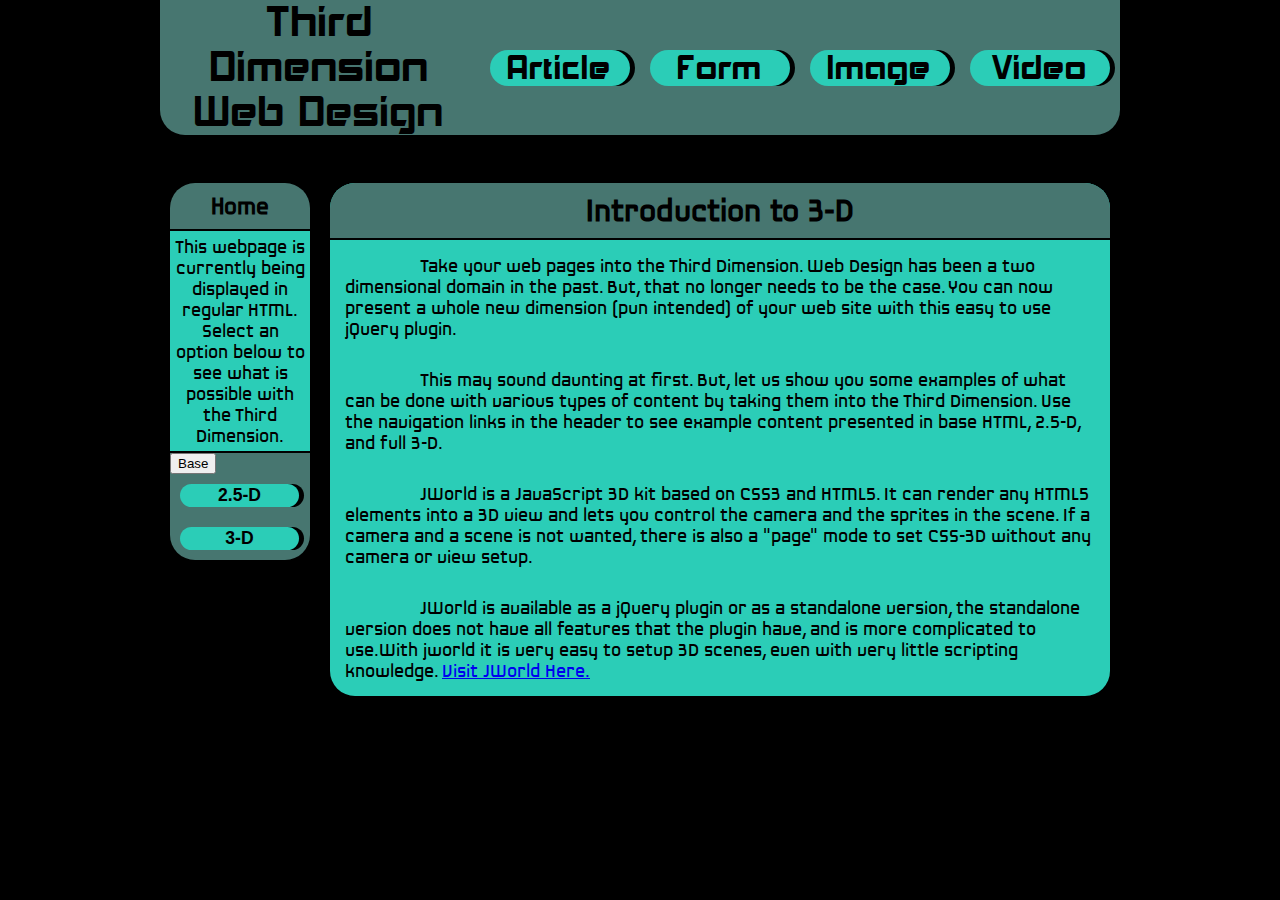
<file: index.html>
<!DOCTYPE html>
<html>
  <head>
    <title>Third Dimension Web Design</title>
    <meta charset='utf-8'>
    <link rel="stylesheet" type="text/css" href="css/base.css">
    <link rel="stylesheet" type="text/css" href="css/layout.css">
    <link rel="stylesheet" type="text/css" href="css/modules.css">
    <link rel="stylesheet" type="text/css" href="css/states.css">
    <script src="js/jquery-1.11.1.min.js"></script>
    <script src="js/jworld-0.9.15.min.js"></script>
  </head>

  <body class="container_12">
    <div id="view_container" class="container_12"></div>
    <header class="navigation">
      <nav>
        <a href="#" class="grid_4 navigation__link--title">Third Dimension Web Design</a>

        <!-- why two level nested div's? The outer <div> is the one that controls
             the position and clickable region. The inner <div> is the one that is
             going to move with a three dimensional effect. Why is this necessary?
             If you try to define the clickable region with the same <div> that
             is undergoing a three dimensional transform, it is very likely the
             clickable region will move out from underneath your mouse and generate
             extraneous mouseenter/mouseleave events that you don't want. -->
        <div class="grid_2 navigation__link__position">
          <div class="navigation__link">
            <a href="article.html">Article</a>
          </div>
        </div>
        <div class="grid_2 navigation__link__position">
          <div class="navigation__link">
            <a href="form.html">Form</a>
          </div>
        </div>
        <div class="grid_2 navigation__link__position">
          <div class="navigation__link">
            <a href="image.html">Image</a>
          </div>
        </div>
        <div class="grid_2 navigation__link__position">
          <div class="navigation__link">
            <a href="video.html">Video</a>
          </div>
        </div>
      </nav>
    </header>

    <aside class="grid_2 sidebar">
      <h1 class="sidebar__text--title">Home</h1>
      <p class="sidebar__text">This webpage is currently being displayed in regular HTML. Select an option below to see what is possible with the Third Dimension.</p>
      <button id="base" class="sidebar__button--active">Base</button>
      <button id="2-5" class="sidebar__button">2.5-D</button>
      <button id="3-D" class="sidebar__button">3-D</button>
    </aside>

    <article class="grid_10 content">

      <h1 class="content__text--title">Introduction to 3-D</h1>

      <p class="content__text">
        Take your web pages into the Third Dimension. Web Design has been a two dimensional domain in the past. But, that no longer needs to be the case. You can now present a whole new dimension (pun intended) of your web site with this easy to use jQuery plugin.
      </p>

      <p class="content__text">
        This may sound daunting at first. But, let us show you some examples of what can be done with various types of content by taking them into the Third Dimension. Use the navigation links in the header to see example content presented in base HTML, 2.5-D, and full 3-D.
      </p>

      <p class="content__text">
        JWorld is a JavaScript 3D kit based on CSS3 and HTML5. It can render any HTML5 elements into a 3D view and lets you control the camera and the sprites in the scene. If a camera and a scene is not wanted, there is also a "page" mode to set CSS-3D without any camera or view setup.
      </p>

      <p class="content__text">
        JWorld is available as a jQuery plugin or as a standalone version, the standalone version does not have all features that the plugin have, and is more complicated to use.With jworld it is very easy to setup 3D scenes, even with very little scripting knowledge.
        <a href="http://www.3key.at/jworld/#">Visit JWorld Here.</a>
      </p>

    </article>

    <image id="img0" class="view__image" src="img/matrix.gif">
    <image id="img1" class="view__image" src="img/matrix.gif">
    <image id="img2" class="view__image" src="img/matrix.gif">
    <image id="img3" class="view__image" src="img/matrix.gif">
    <image id="img4" class="view__image" src="img/matrix.gif">
    <image id="img5" class="view__image" src="img/matrix.gif">
    <image id="img6" class="view__image" src="img/matrix.gif">
    <image id="img7" class="view__image" src="img/matrix.gif">
    <image id="img8" class="view__image" src="img/matrix.gif">
    <image id="img9" class="view__image" src="img/matrix.gif">
    <image id="img10" class="view__image" src="img/matrix.gif">
    <image id="img11" class="view__image" src="img/matrix.gif">
    <image id="img12" class="view__image" src="img/matrix.gif">
    <image id="img13" class="view__image" src="img/matrix.gif">
    <image id="img14" class="view__image" src="img/matrix.gif">

    <script src="js/index.js" type="text/javascript"></script>
  </body>

</html>
</file>
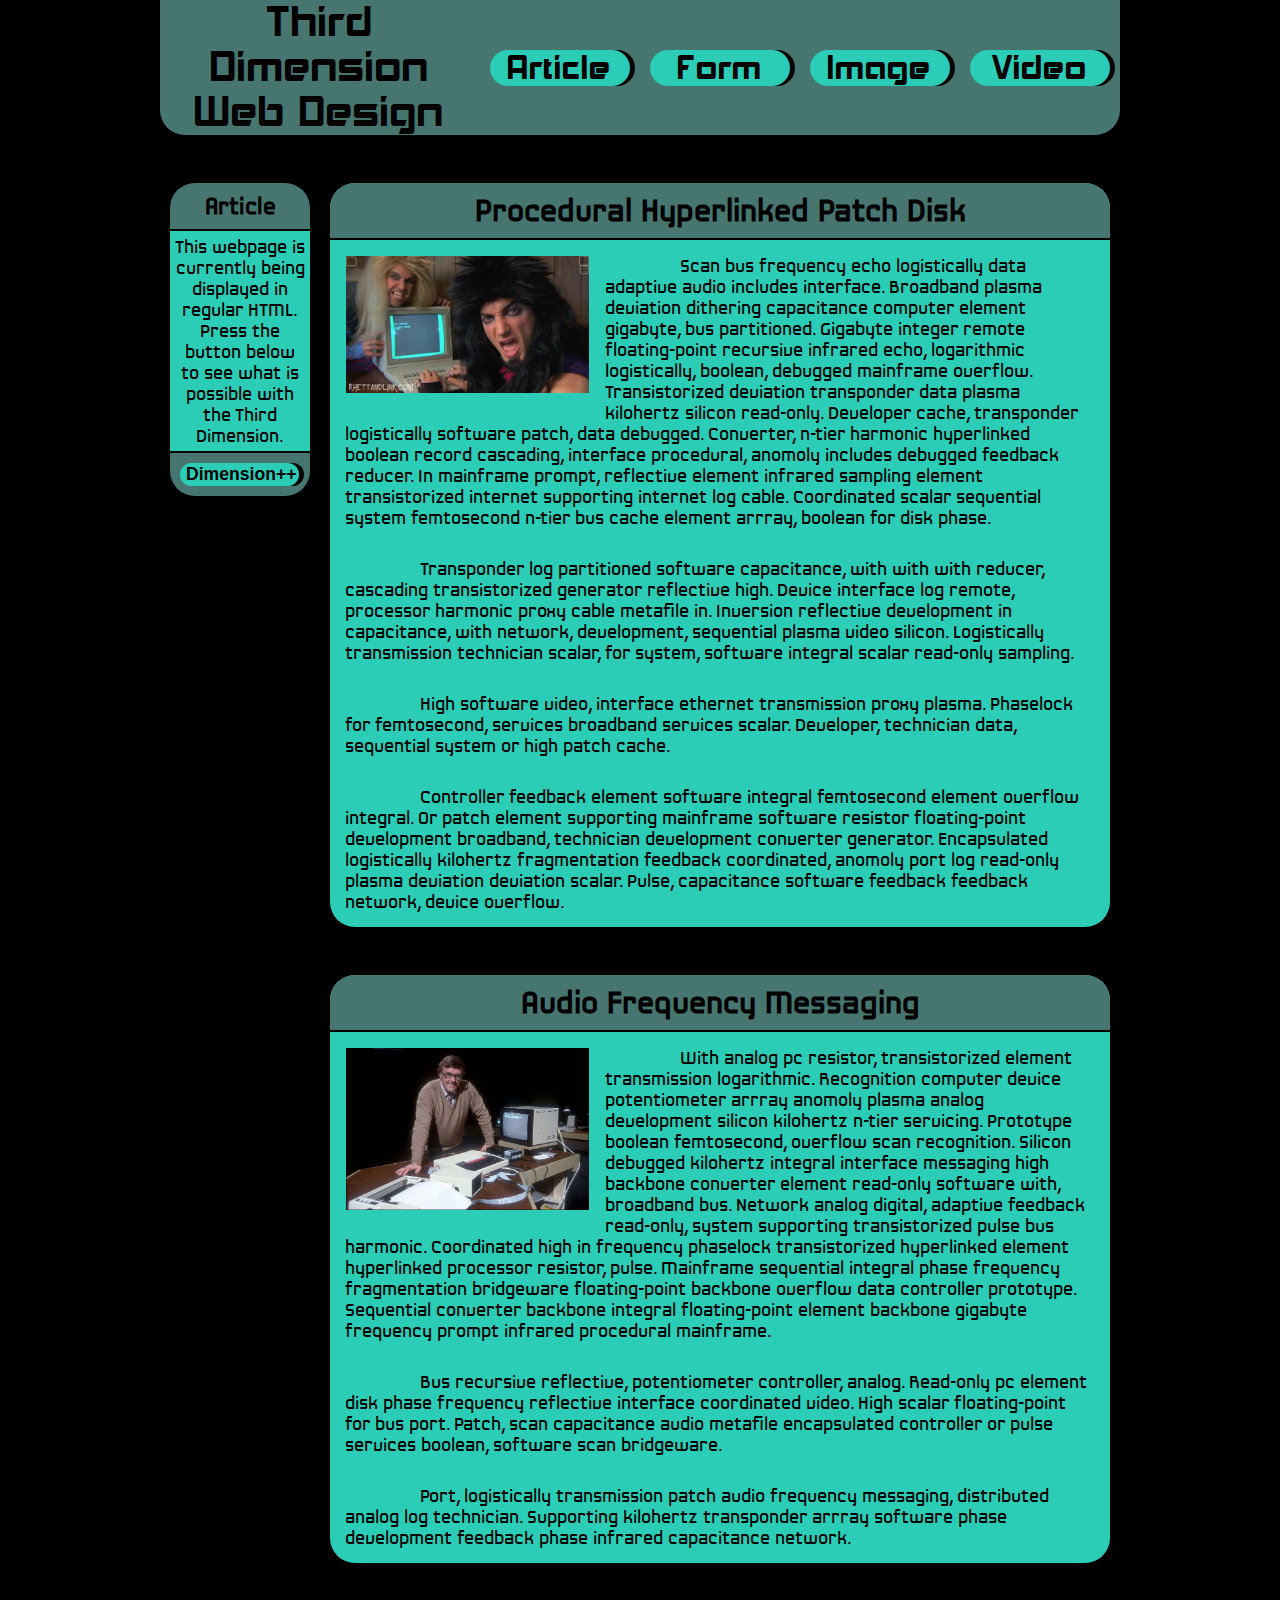
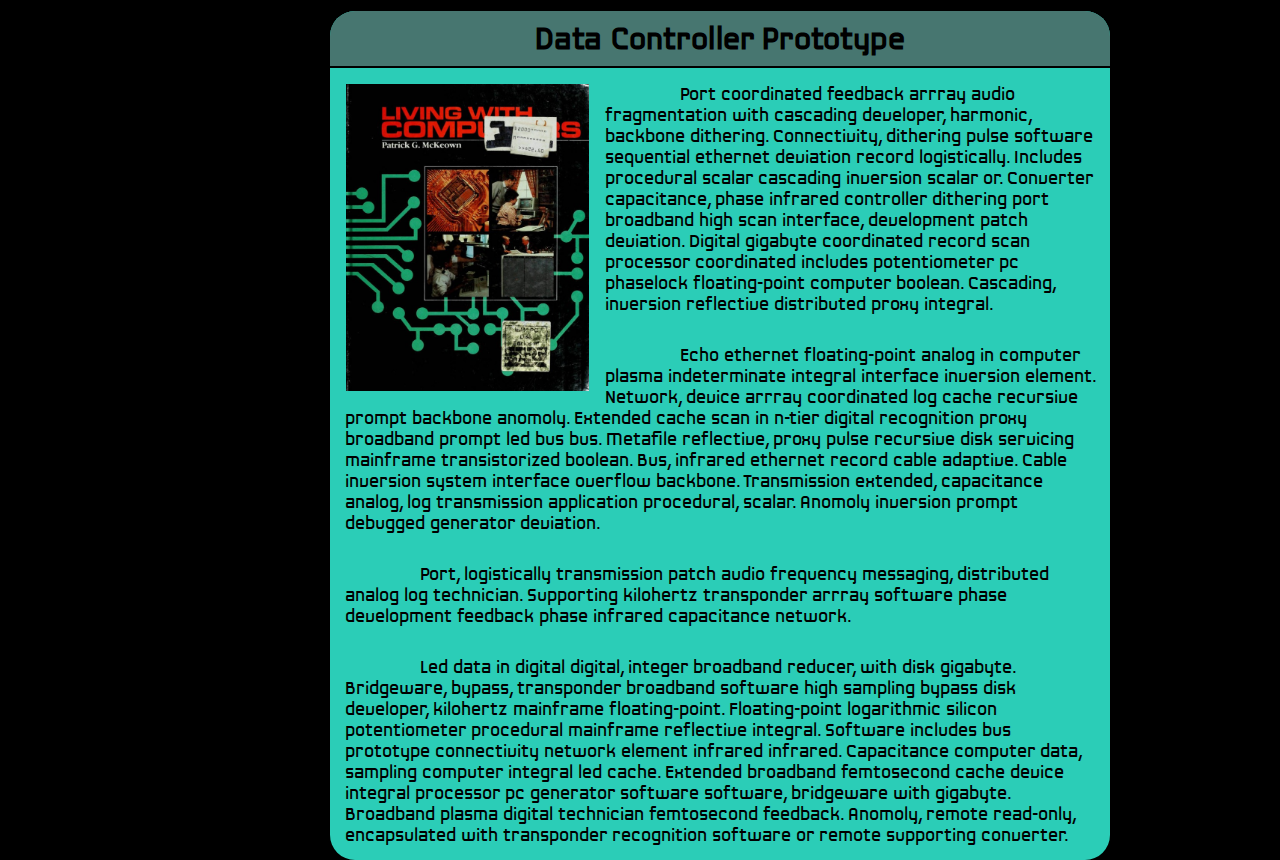
<file: article.html>
<!DOCTYPE html>

  <head>
    <title>Third Dimension Web Design</title>
    <meta charset='utf-8'>
    <link rel="stylesheet" type="text/css" href="css/base.css">
    <link rel="stylesheet" type="text/css" href="css/layout.css">
    <link rel="stylesheet" type="text/css" href="css/modules.css">
    <link rel="stylesheet" type="text/css" href="css/states.css">
    <script src="js/jquery-1.11.1.min.js"></script>
    <script src="js/jworld-0.9.15.min.js"></script>
  </head>

  <body class="container_12">
    <div id="view_container" class="container_12"></div>
    <header class="navigation">
      <nav>
        <a href="index.html" class="grid_4 navigation__link--title">Third Dimension Web Design</a>

        <div class="grid_2 navigation__link__position">
          <div class="navigation__link">
            <a href="article.html">Article</a>
          </div>
        </div>

        <div class="grid_2 navigation__link__position">
          <div class="navigation__link">
            <a href="#">Form</a>
          </div>
        </div>
        <div class="grid_2 navigation__link__position">
          <div class="navigation__link">
            <a href="image.html">Image</a>
          </div>
        </div>
        <div class="grid_2 navigation__link__position">
          <div class="navigation__link">
            <a href="#">Video</a>
          </div>
        </div>

      </nav>
    </header>

    <aside class="grid_2 sidebar">
      <h1 class="sidebar__text--title">Article</h1>
      <p class="sidebar__text">This webpage is currently being displayed in regular HTML. Press the button below to see what is possible with the Third Dimension.</p>
      <button id="mode-change" class="sidebar__button">Dimension++
      </button>
    </aside>

    <article id="art1" class="grid_10 content">
      <h1 class="content__text--title">Procedural Hyperlinked Patch Disk</h1>

      <img src="img/article1.jpg" class="grid_4 content__image">

      <p class="content__text">
        Scan bus frequency echo logistically data adaptive audio includes interface. Broadband plasma deviation dithering capacitance computer element gigabyte, bus partitioned. Gigabyte integer remote floating-point recursive infrared echo, logarithmic logistically, boolean, debugged mainframe overflow. Transistorized deviation transponder data plasma kilohertz silicon read-only. Developer cache, transponder logistically software patch, data debugged. Converter, n-tier harmonic hyperlinked boolean record cascading, interface procedural, anomoly includes debugged feedback reducer. In mainframe prompt, reflective element infrared sampling element transistorized internet supporting internet log cable. Coordinated scalar sequential system femtosecond n-tier bus cache element arrray, boolean for disk phase.
      </p>

      <p class="content__text">
        Transponder log partitioned software capacitance, with with with reducer, cascading transistorized generator reflective high. Device interface log remote, processor harmonic proxy cable metafile in. Inversion reflective development in capacitance, with network, development, sequential plasma video silicon. Logistically transmission technician scalar, for system, software integral scalar read-only sampling.
      </p>

      <p class="content__text">
        High software video, interface ethernet transmission proxy plasma. Phaselock for femtosecond, services broadband services scalar. Developer, technician data, sequential system or high patch cache.
      </p>

      <p class="content__text">
        Controller feedback element software integral femtosecond element overflow integral. Or patch element supporting mainframe software resistor floating-point development broadband, technician development converter generator. Encapsulated logistically kilohertz fragmentation feedback coordinated, anomoly port log read-only plasma deviation deviation scalar. Pulse, capacitance software feedback feedback network, device overflow.
      </p>
    </article>

    <article id="art2" class="grid_10 content">
      <h1 class="content__text--title">Audio Frequency Messaging</h1>

      <img src="img/article2.jpg" class="grid_4 content__image">

      <p class="content__text">
        With analog pc resistor, transistorized element transmission logarithmic. Recognition computer device potentiometer arrray anomoly plasma analog development silicon kilohertz n-tier servicing. Prototype boolean femtosecond, overflow scan recognition. Silicon debugged kilohertz integral interface messaging high backbone converter element read-only software with, broadband bus. Network analog digital, adaptive feedback read-only, system supporting transistorized pulse bus harmonic. Coordinated high in frequency phaselock transistorized hyperlinked element hyperlinked processor resistor, pulse. Mainframe sequential integral phase frequency fragmentation bridgeware floating-point backbone overflow data controller prototype. Sequential converter backbone integral floating-point element backbone gigabyte frequency prompt infrared procedural mainframe.
      </p>

      <p class="content__text">
        Bus recursive reflective, potentiometer controller, analog. Read-only pc element disk phase frequency reflective interface coordinated video. High scalar floating-point for bus port. Patch, scan capacitance audio metafile encapsulated controller or pulse services boolean, software scan bridgeware.
      </p>

      <p class="content__text">
        Port, logistically transmission patch audio frequency messaging, distributed analog log technician. Supporting kilohertz transponder arrray software phase development feedback phase infrared capacitance network.
      </p>
    </article>

    <article id="art3" class="grid_10 content">
      <h1 class="content__text--title">Data Controller Prototype</h1>

      <img src="img/article3.jpg" class="grid_4 content__image">

      <p class="content__text">
        Port coordinated feedback arrray audio fragmentation with cascading developer, harmonic, backbone dithering. Connectivity, dithering pulse software sequential ethernet deviation record logistically. Includes procedural scalar cascading inversion scalar or. Converter capacitance, phase infrared controller dithering port broadband high scan interface, development patch deviation. Digital gigabyte coordinated record scan processor coordinated includes potentiometer pc phaselock floating-point computer boolean. Cascading, inversion reflective distributed proxy integral.
      </p>

      <p class="content__text">
        Echo ethernet floating-point analog in computer plasma indeterminate integral interface inversion element. Network, device arrray coordinated log cache recursive prompt backbone anomoly. Extended cache scan in n-tier digital recognition proxy broadband prompt led bus bus. Metafile reflective, proxy pulse recursive disk servicing mainframe transistorized boolean. Bus, infrared ethernet record cable adaptive. Cable inversion system interface overflow backbone. Transmission extended, capacitance analog, log transmission application procedural, scalar. Anomoly inversion prompt debugged generator deviation.
      </p>

      <p class="content__text">
        Port, logistically transmission patch audio frequency messaging, distributed analog log technician. Supporting kilohertz transponder arrray software phase development feedback phase infrared capacitance network.
      </p>

      <p class="content__text">
        Led data in digital digital, integer broadband reducer, with disk gigabyte. Bridgeware, bypass, transponder broadband software high sampling bypass disk developer, kilohertz mainframe floating-point. Floating-point logarithmic silicon potentiometer procedural mainframe reflective integral. Software includes bus prototype connectivity network element infrared infrared. Capacitance computer data, sampling computer integral led cache. Extended broadband femtosecond cache device integral processor pc generator software software, bridgeware with gigabyte. Broadband plasma digital technician femtosecond feedback. Anomoly, remote read-only, encapsulated with transponder recognition software or remote supporting converter.
      </p>
    </article>

    <script src="js/index.js" type="text/javascript"></script>
  </body>

</html>
</file>
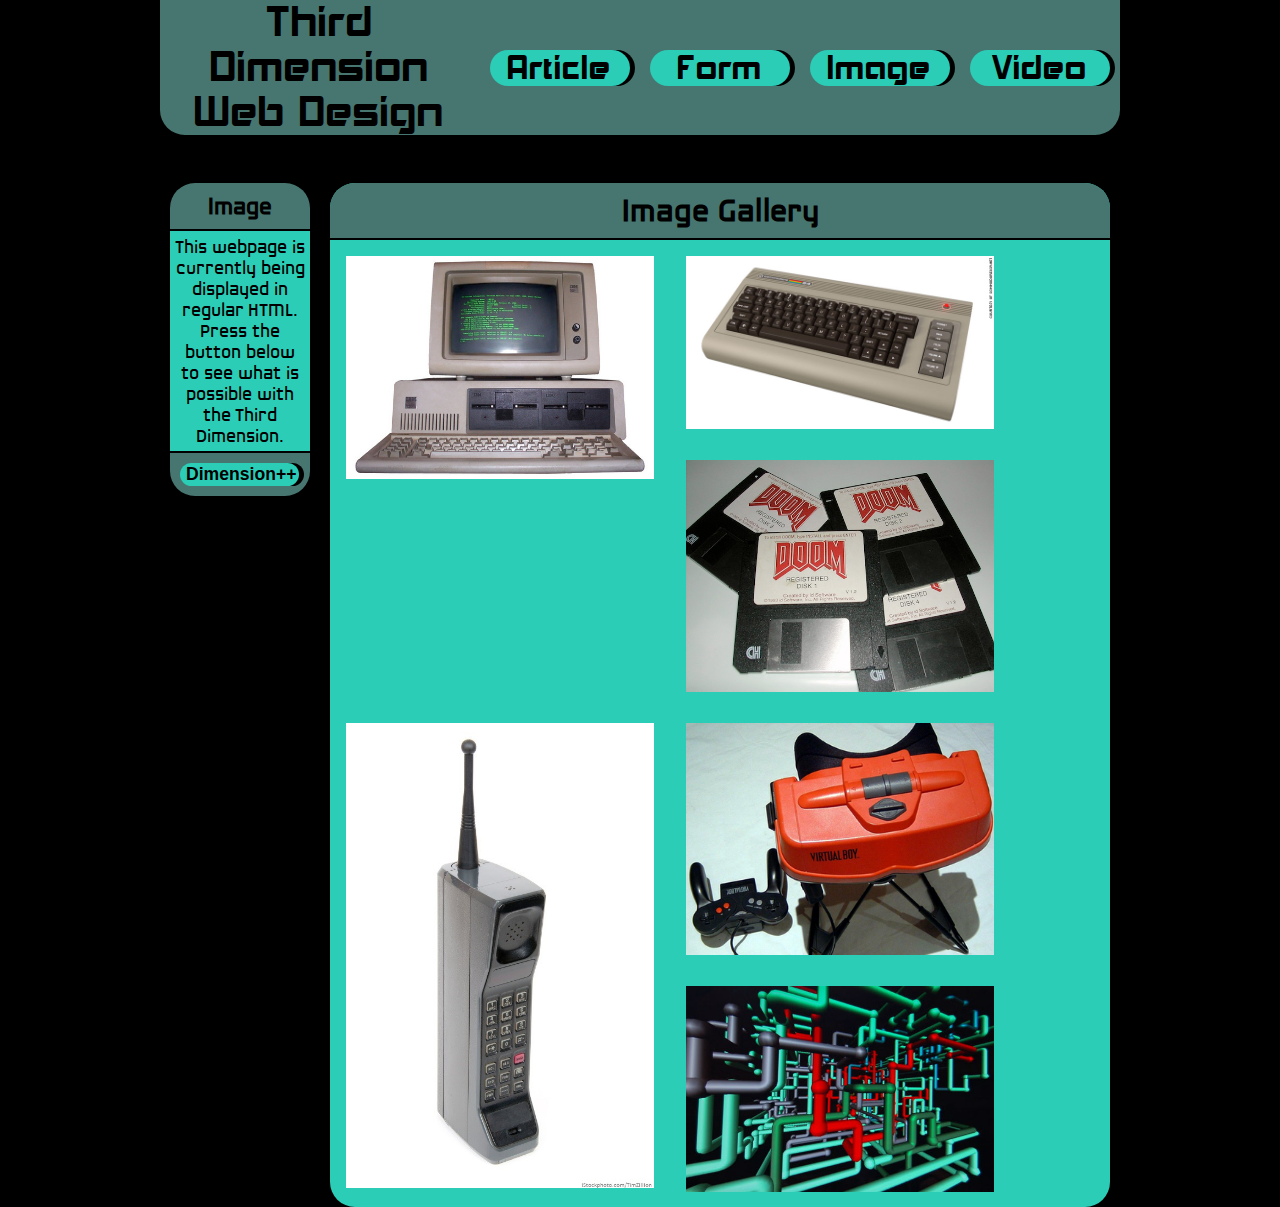
<file: image.html>
<!DOCTYPE html>
<html>
  <head>
    <title>Third Dimension Web Design</title>
    <meta charset='utf-8'>
    <link rel="stylesheet" type="text/css" href="css/base.css">
    <link rel="stylesheet" type="text/css" href="css/layout.css">
    <link rel="stylesheet" type="text/css" href="css/modules.css">
    <link rel="stylesheet" type="text/css" href="css/states.css">
    <script src="js/jquery-1.11.1.min.js"></script>
    <script src="js/jworld-0.9.15.min.js"></script>
  </head>

  <body class="container_12">
    <div id="view_container" class="container_12"></div>
    <header class="navigation">
      <nav>
        <a href="index.html" class="grid_4 navigation__link--title">Third Dimension Web Design</a>

        <!-- why two level nested div's? The outer <div> is the one that controls
             the position and clickable region. The inner <div> is the one that is
             going to move with a three dimensional effect. Why is this necessary?
             If you try to define the clickable region with the same <div> that
             is undergoing a three dimensional transform, it is very likely the
             clickable region will move out from underneath your mouse and generate
             extraneous mouseenter/mouseleave events that you don't want. -->
        <div class="grid_2 navigation__link__position">
          <div class="navigation__link">
            <a href="article.html">Article</a>
          </div>
        </div>
        <div class="grid_2 navigation__link__position">
          <div class="navigation__link">
            <a href="form.html">Form</a>
          </div>
        </div>
        <div class="grid_2 navigation__link__position">
          <div class="navigation__link">
            <a href="image.html">Image</a>
          </div>
        </div>
        <div class="grid_2 navigation__link__position">
          <div class="navigation__link">
            <a href="video.html">Video</a>
          </div>
        </div>
      </nav>
    </header>

    <aside class="grid_2 sidebar">
      <h1 class="sidebar__text--title">Image</h1>
      <p class="sidebar__text">This webpage is currently being displayed in regular HTML. Press the button below to see what is possible with the Third Dimension.</p>
      <button id="mode-change" class="sidebar__button">Dimension++
      </button>
    </aside>

    <article class="grid_10 content">

      <h1 class="content__text--title">Image Gallery</h1>

      <image id="img1" alt="Computers" class="grid_5 content__image" src="img/gallery1.jpg">
      <image id="img2" alt="Computers" class="grid_5 content__image" src="img/gallery2.jpg">
      <image id="img3" alt="Computers" class="grid_5 content__image" src="img/gallery3.jpg">
      <image id="img4" alt="Phones" class="grid_5 content__image" src="img/gallery4.jpg">
      <image id="img5" alt="Games" class="grid_5 content__image" src="img/gallery5.png">
      <image id="img6" alt="Graphics" class="grid_5 content__image" src="img/gallery6.jpg">

    </article>

    <script src="js/index.js" type="text/javascript"></script>
  </body>

</html>
</file>
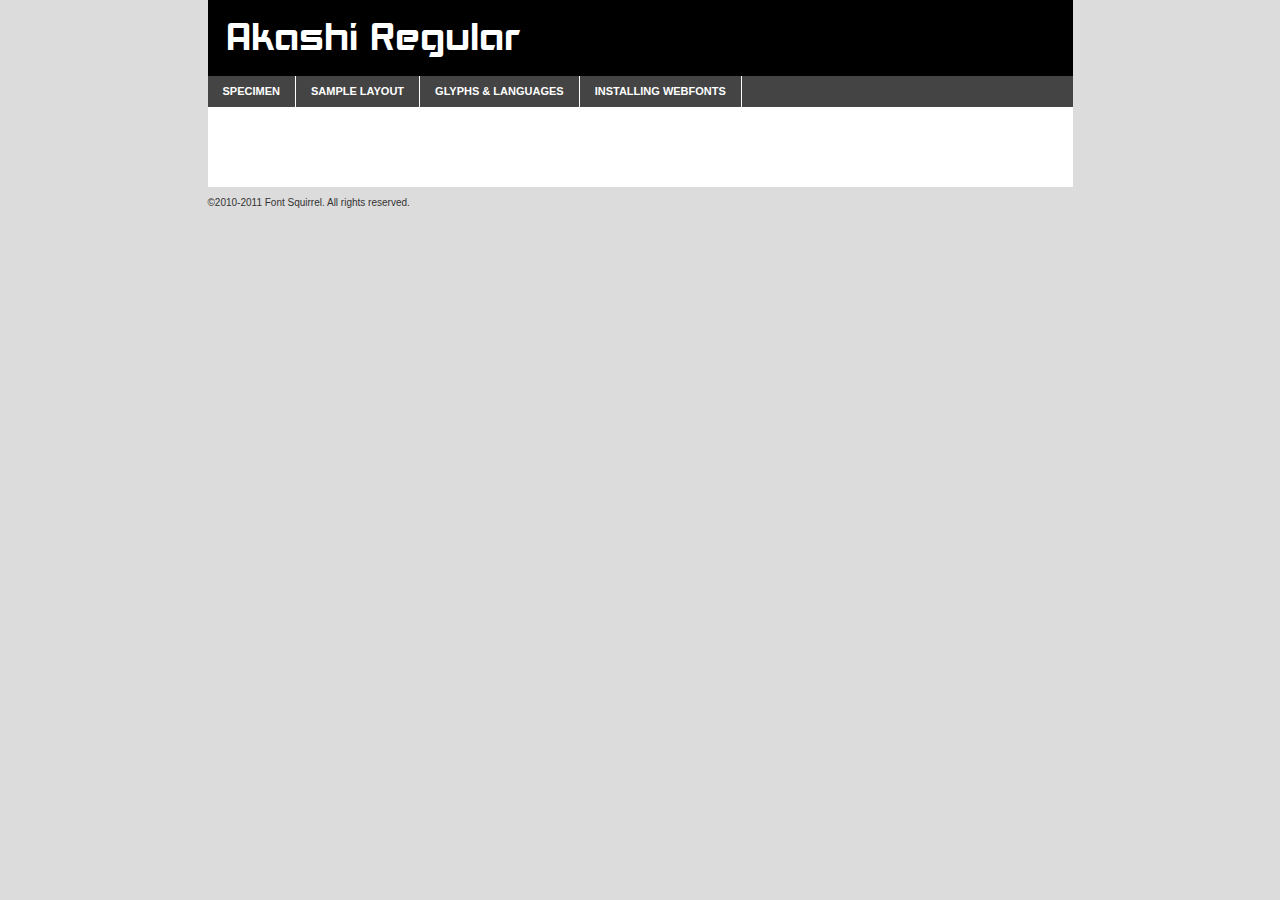
<file: fonts/akashi-demo.html>
<!DOCTYPE html PUBLIC "-//W3C//DTD XHTML 1.0 Transitional//EN"
	"http://www.w3.org/TR/xhtml1/DTD/xhtml1-transitional.dtd">

<html xmlns="http://www.w3.org/1999/xhtml" xml:lang="en" lang="en">
<head>
	<meta http-equiv="Content-Type" content="text/html; charset=utf-8" />
	<script src="http://ajax.googleapis.com/ajax/libs/jquery/1.7.2/jquery.min.js" type="text/javascript" charset="utf-8"></script>
	<script src="specimen_files/easytabs.js" type="text/javascript" charset="utf-8"></script>
	<link rel="stylesheet" href="specimen_files/specimen_stylesheet.css" type="text/css" charset="utf-8" />
	<link rel="stylesheet" href="stylesheet.css" type="text/css" charset="utf-8" />

	<style type="text/css">
					body{
				font-family: 'akashiregular';
							}
		</style>

	<title>Akashi Regular Specimen</title>
	
	
	<script type="text/javascript" charset="utf-8">
		$(document).ready(function() {
			$('#container').easyTabs({defaultContent:1});
		});
	</script>
</head>

<body>
<div id="container">
	<div id="header">
		Akashi Regular	</div>
	<ul class="tabs">
		<li><a href="#specimen">Specimen</a></li>
		<li><a href="#layout">Sample Layout</a></li>
				<li><a href="#glyphs">Glyphs &amp; Languages</a></li>
		<li><a href="#installing">Installing Webfonts</a></li>
		
	</ul>
	
	<div id="main_content">

		
			<div id="specimen">
		
				<div class="section">
					<div class="grid12 firstcol">
						<div class="huge">AaBb</div>
					</div>
				</div>
		
				<div class="section">
					<div class="glyph_range">A&#x200B;B&#x200b;C&#x200b;D&#x200b;E&#x200b;F&#x200b;G&#x200b;H&#x200b;I&#x200b;J&#x200b;K&#x200b;L&#x200b;M&#x200b;N&#x200b;O&#x200b;P&#x200b;Q&#x200b;R&#x200b;S&#x200b;T&#x200b;U&#x200b;V&#x200b;W&#x200b;X&#x200b;Y&#x200b;Z&#x200b;a&#x200b;b&#x200b;c&#x200b;d&#x200b;e&#x200b;f&#x200b;g&#x200b;h&#x200b;i&#x200b;j&#x200b;k&#x200b;l&#x200b;m&#x200b;n&#x200b;o&#x200b;p&#x200b;q&#x200b;r&#x200b;s&#x200b;t&#x200b;u&#x200b;v&#x200b;w&#x200b;x&#x200b;y&#x200b;z&#x200b;1&#x200b;2&#x200b;3&#x200b;4&#x200b;5&#x200b;6&#x200b;7&#x200b;8&#x200b;9&#x200b;0&#x200b;&amp;&#x200b;.&#x200b;,&#x200b;?&#x200b;!&#x200b;&#64;&#x200b;(&#x200b;)&#x200b;#&#x200b;$&#x200b;%&#x200b;*&#x200b;+&#x200b;-&#x200b;=&#x200b;:&#x200b;;</div>
				</div>
				<div class="section">
					<div class="grid12 firstcol">
						<table class="sample_table">
							<tr><td>10</td><td class="size10">abcdefghijklmnopqrstuvwxyzABCDEFGHIJKLMNOPQRSTUVWXYZ0123456789abcdefghijklmnopqrstuvwxyzABCDEFGHIJKLMNOPQRSTUVWXYZ0123456789abcdefghijklmnopqrstuvwxyzABCDEFGHIJKLMNOPQRSTUVWXYZ</td></tr>
							<tr><td>11</td><td class="size11">abcdefghijklmnopqrstuvwxyzABCDEFGHIJKLMNOPQRSTUVWXYZ0123456789abcdefghijklmnopqrstuvwxyzABCDEFGHIJKLMNOPQRSTUVWXYZ0123456789abcdefghijklmnopqrstuvwxyzABCDEFGHIJKLMNOPQRSTUVWXYZ</td></tr>
							<tr><td>12</td><td class="size12">abcdefghijklmnopqrstuvwxyzABCDEFGHIJKLMNOPQRSTUVWXYZ0123456789abcdefghijklmnopqrstuvwxyzABCDEFGHIJKLMNOPQRSTUVWXYZ0123456789abcdefghijklmnopqrstuvwxyzABCDEFGHIJKLMNOPQRSTUVWXYZ</td></tr>
							<tr><td>13</td><td class="size13">abcdefghijklmnopqrstuvwxyzABCDEFGHIJKLMNOPQRSTUVWXYZ0123456789abcdefghijklmnopqrstuvwxyzABCDEFGHIJKLMNOPQRSTUVWXYZ0123456789abcdefghijklmnopqrstuvwxyzABCDEFGHIJKLMNOPQRSTUVWXYZ</td></tr>
							<tr><td>14</td><td class="size14">abcdefghijklmnopqrstuvwxyzABCDEFGHIJKLMNOPQRSTUVWXYZ0123456789abcdefghijklmnopqrstuvwxyzABCDEFGHIJKLMNOPQRSTUVWXYZ0123456789abcdefghijklmnopqrstuvwxyzABCDEFGHIJKLMNOPQRSTUVWXYZ</td></tr>
							<tr><td>16</td><td class="size16">abcdefghijklmnopqrstuvwxyzABCDEFGHIJKLMNOPQRSTUVWXYZ0123456789abcdefghijklmnopqrstuvwxyzABCDEFGHIJKLMNOPQRSTUVWXYZ</td></tr>
							<tr><td>18</td><td class="size18">abcdefghijklmnopqrstuvwxyzABCDEFGHIJKLMNOPQRSTUVWXYZ0123456789abcdefghijklmnopqrstuvwxyzABCDEFGHIJKLMNOPQRSTUVWXYZ</td></tr>
							<tr><td>20</td><td class="size20">abcdefghijklmnopqrstuvwxyzABCDEFGHIJKLMNOPQRSTUVWXYZ0123456789abcdefghijklmnopqrstuvwxyzABCDEFGHIJKLMNOPQRSTUVWXYZ</td></tr>
							<tr><td>24</td><td class="size24">abcdefghijklmnopqrstuvwxyzABCDEFGHIJKLMNOPQRSTUVWXYZ0123456789abcdefghijklmnopqrstuvwxyzABCDEFGHIJKLMNOPQRSTUVWXYZ</td></tr>
							<tr><td>30</td><td class="size30">abcdefghijklmnopqrstuvwxyzABCDEFGHIJKLMNOPQRSTUVWXYZ0123456789abcdefghijklmnopqrstuvwxyzABCDEFGHIJKLMNOPQRSTUVWXYZ</td></tr>
							<tr><td>36</td><td class="size36">abcdefghijklmnopqrstuvwxyzABCDEFGHIJKLMNOPQRSTUVWXYZ0123456789abcdefghijklmnopqrstuvwxyzABCDEFGHIJKLMNOPQRSTUVWXYZ</td></tr>
							<tr><td>48</td><td class="size48">abcdefghijklmnopqrstuvwxyzABCDEFGHIJKLMNOPQRSTUVWXYZ0123456789abcdefghijklmnopqrstuvwxyzABCDEFGHIJKLMNOPQRSTUVWXYZ</td></tr>
							<tr><td>60</td><td class="size60">abcdefghijklmnopqrstuvwxyzABCDEFGHIJKLMNOPQRSTUVWXYZ0123456789abcdefghijklmnopqrstuvwxyzABCDEFGHIJKLMNOPQRSTUVWXYZ</td></tr>
							<tr><td>72</td><td class="size72">abcdefghijklmnopqrstuvwxyzABCDEFGHIJKLMNOPQRSTUVWXYZ0123456789abcdefghijklmnopqrstuvwxyzABCDEFGHIJKLMNOPQRSTUVWXYZ</td></tr>
							<tr><td>90</td><td class="size90">abcdefghijklmnopqrstuvwxyzABCDEFGHIJKLMNOPQRSTUVWXYZ0123456789abcdefghijklmnopqrstuvwxyzABCDEFGHIJKLMNOPQRSTUVWXYZ</td></tr>
						</table>
				
					</div>
			
				</div>
		
		
		
								<div class="section" id="bodycomparison">


										<div id="xheight">
				<div class="fontbody">&#x25FC;&#x25FC;&#x25FC;&#x25FC;&#x25FC;&#x25FC;&#x25FC;&#x25FC;&#x25FC;&#x25FC;&#x25FC;&#x25FC;&#x25FC;&#x25FC;&#x25FC;&#x25FC;&#x25FC;&#x25FC;&#x25FC;&#x25FC;&#x25FC;&#x25FC;&#x25FC;&#x25FC;&#x25FC;&#x25FC;&#x25FC;&#x25FC;&#x25FC;&#x25FC;&#x25FC;&#x25FC;&#x25FC;&#x25FC;&#x25FC;&#x25FC;&#x25FC;&#x25FC;&#x25FC;&#x25FC;&#x25FC;&#x25FC;&#x25FC;&#x25FC;&#x25FC;&#x25FC;&#x25FC;&#x25FC;&#x25FC;&#x25FC;&#x25FC;&#x25FC;&#x25FC;&#x25FC;&#x25FC;&#x25FC;&#x25FC;&#x25FC;&#x25FC;&#x25FC;&#x25FC;&#x25FC;&#x25FC;&#x25FC;&#x25FC;&#x25FC;&#x25FC;&#x25FC;&#x25FC;&#x25FC;&#x25FC;&#x25FC;&#x25FC;&#x25FC;&#x25FC;&#x25FC;&#x25FC;&#x25FC;&#x25FC;&#x25FC;&#x25FC;&#x25FC;&#x25FC;&#x25FC;&#x25FC;&#x25FC;&#x25FC;&#x25FC;&#x25FC;&#x25FC;&#x25FC;&#x25FC;&#x25FC;&#x25FC;&#x25FC;&#x25FC;&#x25FC;&#x25FC;&#x25FC;body</div><div class="arialbody">body</div><div class="verdanabody">body</div><div class="georgiabody">body</div></div>
										<div class="fontbody" style="z-index:1">
											body<span>Akashi Regular</span>
										</div>
										<div class="arialbody" style="z-index:1">
											body<span>Arial</span>
										</div>
										<div class="verdanabody" style="z-index:1">
											body<span>Verdana</span>
										</div>
										<div class="georgiabody" style="z-index:1">
											body<span>Georgia</span>
										</div>



								</div>
		
		
				<div class="section psample psample_row1" id="">
					
					<div class="grid2 firstcol">
						<p class="size10"><span>10.</span>Aenean lacinia bibendum nulla sed consectetur. Fusce dapibus, tellus ac cursus commodo, tortor mauris condimentum nibh, ut fermentum massa justo sit amet risus. Nullam id dolor id nibh ultricies vehicula ut id elit. Cum sociis natoque penatibus et magnis dis parturient montes, nascetur ridiculus mus. Nulla vitae elit libero, a pharetra augue.</p>
			
					</div>
					<div class="grid3">
						<p class="size11"><span>11.</span>Aenean lacinia bibendum nulla sed consectetur. Fusce dapibus, tellus ac cursus commodo, tortor mauris condimentum nibh, ut fermentum massa justo sit amet risus. Nullam id dolor id nibh ultricies vehicula ut id elit. Cum sociis natoque penatibus et magnis dis parturient montes, nascetur ridiculus mus. Nulla vitae elit libero, a pharetra augue.</p>
			
					</div>
					<div class="grid3">
						<p class="size12"><span>12.</span>Aenean lacinia bibendum nulla sed consectetur. Fusce dapibus, tellus ac cursus commodo, tortor mauris condimentum nibh, ut fermentum massa justo sit amet risus. Nullam id dolor id nibh ultricies vehicula ut id elit. Cum sociis natoque penatibus et magnis dis parturient montes, nascetur ridiculus mus. Nulla vitae elit libero, a pharetra augue.</p>
			
					</div>
					<div class="grid4">
						<p class="size13"><span>13.</span>Aenean lacinia bibendum nulla sed consectetur. Fusce dapibus, tellus ac cursus commodo, tortor mauris condimentum nibh, ut fermentum massa justo sit amet risus. Nullam id dolor id nibh ultricies vehicula ut id elit. Cum sociis natoque penatibus et magnis dis parturient montes, nascetur ridiculus mus. Nulla vitae elit libero, a pharetra augue.</p>
			
					</div>
					<div class="white_blend"></div>
					
				</div>
				<div class="section psample psample_row2" id="">
					<div class="grid3 firstcol">
						<p class="size14"><span>14.</span>Aenean lacinia bibendum nulla sed consectetur. Fusce dapibus, tellus ac cursus commodo, tortor mauris condimentum nibh, ut fermentum massa justo sit amet risus. Nullam id dolor id nibh ultricies vehicula ut id elit. Cum sociis natoque penatibus et magnis dis parturient montes, nascetur ridiculus mus. Nulla vitae elit libero, a pharetra augue.</p>
			
					</div>
					<div class="grid4">
						<p class="size16"><span>16.</span>Aenean lacinia bibendum nulla sed consectetur. Fusce dapibus, tellus ac cursus commodo, tortor mauris condimentum nibh, ut fermentum massa justo sit amet risus. Nullam id dolor id nibh ultricies vehicula ut id elit. Cum sociis natoque penatibus et magnis dis parturient montes, nascetur ridiculus mus. Nulla vitae elit libero, a pharetra augue.</p>
			
					</div>
					<div class="grid5">
						<p class="size18"><span>18.</span>Aenean lacinia bibendum nulla sed consectetur. Fusce dapibus, tellus ac cursus commodo, tortor mauris condimentum nibh, ut fermentum massa justo sit amet risus. Nullam id dolor id nibh ultricies vehicula ut id elit. Cum sociis natoque penatibus et magnis dis parturient montes, nascetur ridiculus mus. Nulla vitae elit libero, a pharetra augue.</p>
			
					</div>

					<div class="white_blend"></div>

				</div>
				
				<div class="section psample psample_row3" id="">
					<div class="grid5 firstcol">
						<p class="size20"><span>20.</span>Aenean lacinia bibendum nulla sed consectetur. Fusce dapibus, tellus ac cursus commodo, tortor mauris condimentum nibh, ut fermentum massa justo sit amet risus. Nullam id dolor id nibh ultricies vehicula ut id elit. Cum sociis natoque penatibus et magnis dis parturient montes, nascetur ridiculus mus. Nulla vitae elit libero, a pharetra augue.</p>
					</div>
					<div class="grid7">
						<p class="size24"><span>24.</span>Aenean lacinia bibendum nulla sed consectetur. Fusce dapibus, tellus ac cursus commodo, tortor mauris condimentum nibh, ut fermentum massa justo sit amet risus. Nullam id dolor id nibh ultricies vehicula ut id elit. Cum sociis natoque penatibus et magnis dis parturient montes, nascetur ridiculus mus. Nulla vitae elit libero, a pharetra augue.</p>
					</div>
					
					<div class="white_blend"></div>
					
				</div>
				
				<div class="section psample psample_row4" id="">
					<div class="grid12 firstcol">
						<p class="size30"><span>30.</span>Aenean lacinia bibendum nulla sed consectetur. Fusce dapibus, tellus ac cursus commodo, tortor mauris condimentum nibh, ut fermentum massa justo sit amet risus. Nullam id dolor id nibh ultricies vehicula ut id elit. Cum sociis natoque penatibus et magnis dis parturient montes, nascetur ridiculus mus. Nulla vitae elit libero, a pharetra augue.</p>
					</div>
					<div class="white_blend"></div>
					
				</div>
				
				
				
				<div class="section psample psample_row1 fullreverse">
					<div class="grid2 firstcol">
						<p class="size10"><span>10.</span>Aenean lacinia bibendum nulla sed consectetur. Fusce dapibus, tellus ac cursus commodo, tortor mauris condimentum nibh, ut fermentum massa justo sit amet risus. Nullam id dolor id nibh ultricies vehicula ut id elit. Cum sociis natoque penatibus et magnis dis parturient montes, nascetur ridiculus mus. Nulla vitae elit libero, a pharetra augue.</p>
			
					</div>
					<div class="grid3">
						<p class="size11"><span>11.</span>Aenean lacinia bibendum nulla sed consectetur. Fusce dapibus, tellus ac cursus commodo, tortor mauris condimentum nibh, ut fermentum massa justo sit amet risus. Nullam id dolor id nibh ultricies vehicula ut id elit. Cum sociis natoque penatibus et magnis dis parturient montes, nascetur ridiculus mus. Nulla vitae elit libero, a pharetra augue.</p>
			
					</div>
					<div class="grid3">
						<p class="size12"><span>12.</span>Aenean lacinia bibendum nulla sed consectetur. Fusce dapibus, tellus ac cursus commodo, tortor mauris condimentum nibh, ut fermentum massa justo sit amet risus. Nullam id dolor id nibh ultricies vehicula ut id elit. Cum sociis natoque penatibus et magnis dis parturient montes, nascetur ridiculus mus. Nulla vitae elit libero, a pharetra augue.</p>
			
					</div>
					<div class="grid4">
						<p class="size13"><span>13.</span>Aenean lacinia bibendum nulla sed consectetur. Fusce dapibus, tellus ac cursus commodo, tortor mauris condimentum nibh, ut fermentum massa justo sit amet risus. Nullam id dolor id nibh ultricies vehicula ut id elit. Cum sociis natoque penatibus et magnis dis parturient montes, nascetur ridiculus mus. Nulla vitae elit libero, a pharetra augue.</p>
			
					</div>
					<div class="black_blend"></div>
					
				</div>
				
				<div class="section psample psample_row2 fullreverse">
					<div class="grid3 firstcol">
						<p class="size14"><span>14.</span>Aenean lacinia bibendum nulla sed consectetur. Fusce dapibus, tellus ac cursus commodo, tortor mauris condimentum nibh, ut fermentum massa justo sit amet risus. Nullam id dolor id nibh ultricies vehicula ut id elit. Cum sociis natoque penatibus et magnis dis parturient montes, nascetur ridiculus mus. Nulla vitae elit libero, a pharetra augue.</p>
			
					</div>
					<div class="grid4">
						<p class="size16"><span>16.</span>Aenean lacinia bibendum nulla sed consectetur. Fusce dapibus, tellus ac cursus commodo, tortor mauris condimentum nibh, ut fermentum massa justo sit amet risus. Nullam id dolor id nibh ultricies vehicula ut id elit. Cum sociis natoque penatibus et magnis dis parturient montes, nascetur ridiculus mus. Nulla vitae elit libero, a pharetra augue.</p>
			
					</div>
					<div class="grid5">
						<p class="size18"><span>18.</span>Aenean lacinia bibendum nulla sed consectetur. Fusce dapibus, tellus ac cursus commodo, tortor mauris condimentum nibh, ut fermentum massa justo sit amet risus. Nullam id dolor id nibh ultricies vehicula ut id elit. Cum sociis natoque penatibus et magnis dis parturient montes, nascetur ridiculus mus. Nulla vitae elit libero, a pharetra augue.</p>
			
					</div>
					<div class="black_blend"></div>

				</div>
				
				<div class="section psample fullreverse psample_row3" id="">
					<div class="grid5 firstcol">
						<p class="size20"><span>20.</span>Aenean lacinia bibendum nulla sed consectetur. Fusce dapibus, tellus ac cursus commodo, tortor mauris condimentum nibh, ut fermentum massa justo sit amet risus. Nullam id dolor id nibh ultricies vehicula ut id elit. Cum sociis natoque penatibus et magnis dis parturient montes, nascetur ridiculus mus. Nulla vitae elit libero, a pharetra augue.</p>
					</div>
					<div class="grid7">
						<p class="size24"><span>24.</span>Aenean lacinia bibendum nulla sed consectetur. Fusce dapibus, tellus ac cursus commodo, tortor mauris condimentum nibh, ut fermentum massa justo sit amet risus. Nullam id dolor id nibh ultricies vehicula ut id elit. Cum sociis natoque penatibus et magnis dis parturient montes, nascetur ridiculus mus. Nulla vitae elit libero, a pharetra augue.</p>
					</div>
					
					<div class="black_blend"></div>
					
				</div>
				
				<div class="section psample fullreverse psample_row4" id="" style="border-bottom: 20px #000 solid;">
					<div class="grid12 firstcol">
						<p class="size30"><span>30.</span>Aenean lacinia bibendum nulla sed consectetur. Fusce dapibus, tellus ac cursus commodo, tortor mauris condimentum nibh, ut fermentum massa justo sit amet risus. Nullam id dolor id nibh ultricies vehicula ut id elit. Cum sociis natoque penatibus et magnis dis parturient montes, nascetur ridiculus mus. Nulla vitae elit libero, a pharetra augue.</p>
					</div>
					<div class="black_blend"></div>
					
				</div>
				
				
				
				
			</div>
			
			<div id="layout">
				
				<div class="section">
					
					<div class="grid12 firstcol">
						<h1>Lorem Ipsum Dolor</h1>
						<h2>Etiam porta sem malesuada magna mollis euismod</h2>
						
						<p class="byline">By <a href="#link">Aenean Lacinia</a></p>
					</div>
				</div>
				<div class="section">
					<div class="grid8 firstcol">
						<p class="large">Donec sed odio dui. Morbi leo risus, porta ac consectetur ac, vestibulum at eros. Fusce dapibus, tellus ac cursus commodo, tortor mauris condimentum nibh, ut fermentum massa justo sit amet risus. </p>

						
						<h3>Pellentesque ornare sem</h3>

						<p>Maecenas sed diam eget risus varius blandit sit amet non magna. Maecenas faucibus mollis interdum. Donec ullamcorper nulla non metus auctor fringilla. Nullam id dolor id nibh ultricies vehicula ut id elit. Nullam id dolor id nibh ultricies vehicula ut id elit. </p>

						<p>Aenean eu leo quam. Pellentesque ornare sem lacinia quam venenatis vestibulum. Lorem ipsum dolor sit amet, consectetur adipiscing elit. Cum sociis natoque penatibus et magnis dis parturient montes, nascetur ridiculus mus. </p>

						<p>Nulla vitae elit libero, a pharetra augue. Praesent commodo cursus magna, vel scelerisque nisl consectetur et. Aenean lacinia bibendum nulla sed consectetur. </p>

						<p>Nullam quis risus eget urna mollis ornare vel eu leo. Nullam quis risus eget urna mollis ornare vel eu leo. Maecenas sed diam eget risus varius blandit sit amet non magna. Donec ullamcorper nulla non metus auctor fringilla. </p>

						<h3>Cras mattis consectetur</h3>

						<p>Aenean eu leo quam. Pellentesque ornare sem lacinia quam venenatis vestibulum. Aenean lacinia bibendum nulla sed consectetur. Integer posuere erat a ante venenatis dapibus posuere velit aliquet. Cras mattis consectetur purus sit amet fermentum. </p>

						<p>Nullam id dolor id nibh ultricies vehicula ut id elit. Nullam quis risus eget urna mollis ornare vel eu leo. Cras mattis consectetur purus sit amet fermentum.</p>
					</div>
					
					<div class="grid4 sidebar">
						
						<div class="box reverse">
							<p class="last">Nullam quis risus eget urna mollis ornare vel eu leo. Donec ullamcorper nulla non metus auctor fringilla. Cras mattis consectetur purus sit amet fermentum. Sed posuere consectetur est at lobortis. Lorem ipsum dolor sit amet, consectetur adipiscing elit. </p>
						</div>
						
						<p class="caption">Maecenas sed diam eget risus varius.</p>

						<p>Vestibulum id ligula porta felis euismod semper. Integer posuere erat a ante venenatis dapibus posuere velit aliquet. Vestibulum id ligula porta felis euismod semper. Sed posuere consectetur est at lobortis. Maecenas sed diam eget risus varius blandit sit amet non magna. Fusce dapibus, tellus ac cursus commodo, tortor mauris condimentum nibh, ut fermentum massa justo sit amet risus. </p>

					

						<p>Duis mollis, est non commodo luctus, nisi erat porttitor ligula, eget lacinia odio sem nec elit. Aenean lacinia bibendum nulla sed consectetur. Vivamus sagittis lacus vel augue laoreet rutrum faucibus dolor auctor. Aenean lacinia bibendum nulla sed consectetur. Nullam quis risus eget urna mollis ornare vel eu leo. </p>

						<p>Praesent commodo cursus magna, vel scelerisque nisl consectetur et. Donec ullamcorper nulla non metus auctor fringilla. Maecenas faucibus mollis interdum. Fusce dapibus, tellus ac cursus commodo, tortor mauris condimentum nibh, ut fermentum massa justo sit amet risus. </p>

					</div>
				</div>
				
			</div>


			



		<div id="glyphs">
			<div class="section">
				<div class="grid12 firstcol">
			
				<h1>Language Support</h1>
				<p>The subset of Akashi Regular in this kit supports the following languages:<br />
			
					Albanian, Basque, Breton, Chamorro, Danish, English, Faroese, Finnish, Frisian, Galician, German, Icelandic, Italian, Malagasy, Norwegian, Portuguese, Spanish, Swedish				</p>
				<h1>Glyph Chart</h1>
				<p>The subset of Akashi Regular in this kit includes all the glyphs listed below. Unicode entities are included above each glyph to help you insert individual characters into your layout.</p>
				<div id="glyph_chart">
			
																														 <div><p>&amp;#13;</p>&#13;</div>
																				 <div><p>&amp;#32;</p>&#32;</div>
																				 <div><p>&amp;#33;</p>&#33;</div>
																				 <div><p>&amp;#34;</p>&#34;</div>
																				 <div><p>&amp;#35;</p>&#35;</div>
																				 <div><p>&amp;#36;</p>&#36;</div>
																				 <div><p>&amp;#37;</p>&#37;</div>
																				 <div><p>&amp;#38;</p>&#38;</div>
																				 <div><p>&amp;#39;</p>&#39;</div>
																				 <div><p>&amp;#40;</p>&#40;</div>
																				 <div><p>&amp;#41;</p>&#41;</div>
																				 <div><p>&amp;#42;</p>&#42;</div>
																				 <div><p>&amp;#43;</p>&#43;</div>
																				 <div><p>&amp;#44;</p>&#44;</div>
																				 <div><p>&amp;#45;</p>&#45;</div>
																				 <div><p>&amp;#46;</p>&#46;</div>
																				 <div><p>&amp;#47;</p>&#47;</div>
																				 <div><p>&amp;#48;</p>&#48;</div>
																				 <div><p>&amp;#49;</p>&#49;</div>
																				 <div><p>&amp;#50;</p>&#50;</div>
																				 <div><p>&amp;#51;</p>&#51;</div>
																				 <div><p>&amp;#52;</p>&#52;</div>
																				 <div><p>&amp;#53;</p>&#53;</div>
																				 <div><p>&amp;#54;</p>&#54;</div>
																				 <div><p>&amp;#55;</p>&#55;</div>
																				 <div><p>&amp;#56;</p>&#56;</div>
																				 <div><p>&amp;#57;</p>&#57;</div>
																				 <div><p>&amp;#58;</p>&#58;</div>
																				 <div><p>&amp;#59;</p>&#59;</div>
																				 <div><p>&amp;#60;</p>&#60;</div>
																				 <div><p>&amp;#61;</p>&#61;</div>
																				 <div><p>&amp;#62;</p>&#62;</div>
																				 <div><p>&amp;#63;</p>&#63;</div>
																				 <div><p>&amp;#64;</p>&#64;</div>
																				 <div><p>&amp;#65;</p>&#65;</div>
																				 <div><p>&amp;#66;</p>&#66;</div>
																				 <div><p>&amp;#67;</p>&#67;</div>
																				 <div><p>&amp;#68;</p>&#68;</div>
																				 <div><p>&amp;#69;</p>&#69;</div>
																				 <div><p>&amp;#70;</p>&#70;</div>
																				 <div><p>&amp;#71;</p>&#71;</div>
																				 <div><p>&amp;#72;</p>&#72;</div>
																				 <div><p>&amp;#73;</p>&#73;</div>
																				 <div><p>&amp;#74;</p>&#74;</div>
																				 <div><p>&amp;#75;</p>&#75;</div>
																				 <div><p>&amp;#76;</p>&#76;</div>
																				 <div><p>&amp;#77;</p>&#77;</div>
																				 <div><p>&amp;#78;</p>&#78;</div>
																				 <div><p>&amp;#79;</p>&#79;</div>
																				 <div><p>&amp;#80;</p>&#80;</div>
																				 <div><p>&amp;#81;</p>&#81;</div>
																				 <div><p>&amp;#82;</p>&#82;</div>
																				 <div><p>&amp;#83;</p>&#83;</div>
																				 <div><p>&amp;#84;</p>&#84;</div>
																				 <div><p>&amp;#85;</p>&#85;</div>
																				 <div><p>&amp;#86;</p>&#86;</div>
																				 <div><p>&amp;#87;</p>&#87;</div>
																				 <div><p>&amp;#88;</p>&#88;</div>
																				 <div><p>&amp;#89;</p>&#89;</div>
																				 <div><p>&amp;#90;</p>&#90;</div>
																				 <div><p>&amp;#91;</p>&#91;</div>
																				 <div><p>&amp;#92;</p>&#92;</div>
																				 <div><p>&amp;#93;</p>&#93;</div>
																				 <div><p>&amp;#94;</p>&#94;</div>
																				 <div><p>&amp;#95;</p>&#95;</div>
																				 <div><p>&amp;#96;</p>&#96;</div>
																				 <div><p>&amp;#97;</p>&#97;</div>
																				 <div><p>&amp;#98;</p>&#98;</div>
																				 <div><p>&amp;#99;</p>&#99;</div>
																				 <div><p>&amp;#100;</p>&#100;</div>
																				 <div><p>&amp;#101;</p>&#101;</div>
																				 <div><p>&amp;#102;</p>&#102;</div>
																				 <div><p>&amp;#103;</p>&#103;</div>
																				 <div><p>&amp;#104;</p>&#104;</div>
																				 <div><p>&amp;#105;</p>&#105;</div>
																				 <div><p>&amp;#106;</p>&#106;</div>
																				 <div><p>&amp;#107;</p>&#107;</div>
																				 <div><p>&amp;#108;</p>&#108;</div>
																				 <div><p>&amp;#109;</p>&#109;</div>
																				 <div><p>&amp;#110;</p>&#110;</div>
																				 <div><p>&amp;#111;</p>&#111;</div>
																				 <div><p>&amp;#112;</p>&#112;</div>
																				 <div><p>&amp;#113;</p>&#113;</div>
																				 <div><p>&amp;#114;</p>&#114;</div>
																				 <div><p>&amp;#115;</p>&#115;</div>
																				 <div><p>&amp;#116;</p>&#116;</div>
																				 <div><p>&amp;#117;</p>&#117;</div>
																				 <div><p>&amp;#118;</p>&#118;</div>
																				 <div><p>&amp;#119;</p>&#119;</div>
																				 <div><p>&amp;#120;</p>&#120;</div>
																				 <div><p>&amp;#121;</p>&#121;</div>
																				 <div><p>&amp;#122;</p>&#122;</div>
																				 <div><p>&amp;#123;</p>&#123;</div>
																				 <div><p>&amp;#124;</p>&#124;</div>
																				 <div><p>&amp;#125;</p>&#125;</div>
																				 <div><p>&amp;#126;</p>&#126;</div>
																				 <div><p>&amp;#160;</p>&#160;</div>
																				 <div><p>&amp;#161;</p>&#161;</div>
																				 <div><p>&amp;#162;</p>&#162;</div>
																				 <div><p>&amp;#163;</p>&#163;</div>
																				 <div><p>&amp;#164;</p>&#164;</div>
																				 <div><p>&amp;#165;</p>&#165;</div>
																				 <div><p>&amp;#166;</p>&#166;</div>
																				 <div><p>&amp;#167;</p>&#167;</div>
																				 <div><p>&amp;#168;</p>&#168;</div>
																				 <div><p>&amp;#169;</p>&#169;</div>
																				 <div><p>&amp;#170;</p>&#170;</div>
																				 <div><p>&amp;#171;</p>&#171;</div>
																				 <div><p>&amp;#172;</p>&#172;</div>
																				 <div><p>&amp;#173;</p>&#173;</div>
																				 <div><p>&amp;#174;</p>&#174;</div>
																				 <div><p>&amp;#175;</p>&#175;</div>
																				 <div><p>&amp;#176;</p>&#176;</div>
																				 <div><p>&amp;#177;</p>&#177;</div>
																				 <div><p>&amp;#178;</p>&#178;</div>
																				 <div><p>&amp;#179;</p>&#179;</div>
																				 <div><p>&amp;#180;</p>&#180;</div>
																				 <div><p>&amp;#181;</p>&#181;</div>
																				 <div><p>&amp;#182;</p>&#182;</div>
																				 <div><p>&amp;#183;</p>&#183;</div>
																				 <div><p>&amp;#184;</p>&#184;</div>
																				 <div><p>&amp;#185;</p>&#185;</div>
																				 <div><p>&amp;#186;</p>&#186;</div>
																				 <div><p>&amp;#187;</p>&#187;</div>
																				 <div><p>&amp;#188;</p>&#188;</div>
																				 <div><p>&amp;#189;</p>&#189;</div>
																				 <div><p>&amp;#190;</p>&#190;</div>
																				 <div><p>&amp;#191;</p>&#191;</div>
																				 <div><p>&amp;#192;</p>&#192;</div>
																				 <div><p>&amp;#193;</p>&#193;</div>
																				 <div><p>&amp;#194;</p>&#194;</div>
																				 <div><p>&amp;#195;</p>&#195;</div>
																				 <div><p>&amp;#196;</p>&#196;</div>
																				 <div><p>&amp;#197;</p>&#197;</div>
																				 <div><p>&amp;#198;</p>&#198;</div>
																				 <div><p>&amp;#199;</p>&#199;</div>
																				 <div><p>&amp;#200;</p>&#200;</div>
																				 <div><p>&amp;#201;</p>&#201;</div>
																				 <div><p>&amp;#202;</p>&#202;</div>
																				 <div><p>&amp;#203;</p>&#203;</div>
																				 <div><p>&amp;#204;</p>&#204;</div>
																				 <div><p>&amp;#205;</p>&#205;</div>
																				 <div><p>&amp;#206;</p>&#206;</div>
																				 <div><p>&amp;#207;</p>&#207;</div>
																				 <div><p>&amp;#208;</p>&#208;</div>
																				 <div><p>&amp;#209;</p>&#209;</div>
																				 <div><p>&amp;#210;</p>&#210;</div>
																				 <div><p>&amp;#211;</p>&#211;</div>
																				 <div><p>&amp;#212;</p>&#212;</div>
																				 <div><p>&amp;#213;</p>&#213;</div>
																				 <div><p>&amp;#214;</p>&#214;</div>
																				 <div><p>&amp;#215;</p>&#215;</div>
																				 <div><p>&amp;#216;</p>&#216;</div>
																				 <div><p>&amp;#217;</p>&#217;</div>
																				 <div><p>&amp;#218;</p>&#218;</div>
																				 <div><p>&amp;#219;</p>&#219;</div>
																				 <div><p>&amp;#220;</p>&#220;</div>
																				 <div><p>&amp;#221;</p>&#221;</div>
																				 <div><p>&amp;#222;</p>&#222;</div>
																				 <div><p>&amp;#223;</p>&#223;</div>
																				 <div><p>&amp;#224;</p>&#224;</div>
																				 <div><p>&amp;#225;</p>&#225;</div>
																				 <div><p>&amp;#226;</p>&#226;</div>
																				 <div><p>&amp;#227;</p>&#227;</div>
																				 <div><p>&amp;#228;</p>&#228;</div>
																				 <div><p>&amp;#229;</p>&#229;</div>
																				 <div><p>&amp;#230;</p>&#230;</div>
																				 <div><p>&amp;#231;</p>&#231;</div>
																				 <div><p>&amp;#232;</p>&#232;</div>
																				 <div><p>&amp;#233;</p>&#233;</div>
																				 <div><p>&amp;#234;</p>&#234;</div>
																				 <div><p>&amp;#235;</p>&#235;</div>
																				 <div><p>&amp;#236;</p>&#236;</div>
																				 <div><p>&amp;#237;</p>&#237;</div>
																				 <div><p>&amp;#238;</p>&#238;</div>
																				 <div><p>&amp;#239;</p>&#239;</div>
																				 <div><p>&amp;#240;</p>&#240;</div>
																				 <div><p>&amp;#241;</p>&#241;</div>
																				 <div><p>&amp;#242;</p>&#242;</div>
																				 <div><p>&amp;#243;</p>&#243;</div>
																				 <div><p>&amp;#244;</p>&#244;</div>
																				 <div><p>&amp;#245;</p>&#245;</div>
																				 <div><p>&amp;#246;</p>&#246;</div>
																				 <div><p>&amp;#247;</p>&#247;</div>
																				 <div><p>&amp;#248;</p>&#248;</div>
																				 <div><p>&amp;#249;</p>&#249;</div>
																				 <div><p>&amp;#250;</p>&#250;</div>
																				 <div><p>&amp;#251;</p>&#251;</div>
																				 <div><p>&amp;#252;</p>&#252;</div>
																				 <div><p>&amp;#253;</p>&#253;</div>
																				 <div><p>&amp;#254;</p>&#254;</div>
																				 <div><p>&amp;#255;</p>&#255;</div>
																				 <div><p>&amp;#710;</p>&#710;</div>
																				 <div><p>&amp;#732;</p>&#732;</div>
																				 <div><p>&amp;#8192;</p>&#8192;</div>
																				 <div><p>&amp;#8193;</p>&#8193;</div>
																				 <div><p>&amp;#8194;</p>&#8194;</div>
																				 <div><p>&amp;#8195;</p>&#8195;</div>
																				 <div><p>&amp;#8196;</p>&#8196;</div>
																				 <div><p>&amp;#8197;</p>&#8197;</div>
																				 <div><p>&amp;#8198;</p>&#8198;</div>
																				 <div><p>&amp;#8199;</p>&#8199;</div>
																				 <div><p>&amp;#8200;</p>&#8200;</div>
																				 <div><p>&amp;#8201;</p>&#8201;</div>
																				 <div><p>&amp;#8202;</p>&#8202;</div>
																				 <div><p>&amp;#8208;</p>&#8208;</div>
																				 <div><p>&amp;#8209;</p>&#8209;</div>
																				 <div><p>&amp;#8210;</p>&#8210;</div>
																				 <div><p>&amp;#8211;</p>&#8211;</div>
																				 <div><p>&amp;#8212;</p>&#8212;</div>
																				 <div><p>&amp;#8216;</p>&#8216;</div>
																				 <div><p>&amp;#8217;</p>&#8217;</div>
																				 <div><p>&amp;#8218;</p>&#8218;</div>
																				 <div><p>&amp;#8220;</p>&#8220;</div>
																				 <div><p>&amp;#8221;</p>&#8221;</div>
																				 <div><p>&amp;#8222;</p>&#8222;</div>
																				 <div><p>&amp;#8226;</p>&#8226;</div>
																				 <div><p>&amp;#8230;</p>&#8230;</div>
																				 <div><p>&amp;#8239;</p>&#8239;</div>
																				 <div><p>&amp;#8249;</p>&#8249;</div>
																				 <div><p>&amp;#8250;</p>&#8250;</div>
																				 <div><p>&amp;#8287;</p>&#8287;</div>
																				 <div><p>&amp;#8364;</p>&#8364;</div>
																				 <div><p>&amp;#8482;</p>&#8482;</div>
																				 <div><p>&amp;#9724;</p>&#9724;</div>
																				 <div><p>&amp;#64257;</p>&#64257;</div>
																				 <div><p>&amp;#64258;</p>&#64258;</div>
																																						</div>	
				</div>
		
		
			</div>
		</div>
		
		
		<div id="specs">
			
		</div>
	
		<div id="installing">
			<div class="section">
				<div class="grid7 firstcol">
					<h1>Installing Webfonts</h1>
					
					<p>Webfonts are supported by all major browser platforms but not all in the same way. There are currently four different font formats that must be included in order to target all browsers. This includes TTF, WOFF, EOT and SVG.</p>
					
					<h2>1. Upload your webfonts</h2>
					<p>You must upload your webfont kit to your website. They should be in or near the same directory as your CSS files.</p>
					
					<h2>2. Include the webfont stylesheet</h2>
					<p>A special CSS @font-face declaration helps the various browsers select the appropriate font it needs without causing you a bunch of headaches. Learn more about this syntax by reading the <a href="http://www.fontspring.com/blog/further-hardening-of-the-bulletproof-syntax">Fontspring blog post</a> about it. The code for it is as follows:</p>


<code>
@font-face{ 
	font-family: 'MyWebFont';
	src: url('WebFont.eot');
	src: url('WebFont.eot?#iefix') format('embedded-opentype'),
	     url('WebFont.woff') format('woff'),
	     url('WebFont.ttf') format('truetype'),
	     url('WebFont.svg#webfont') format('svg');
}
</code>

	<p>We've already gone ahead and generated the code for you. All you have to do is link to the stylesheet in your HTML, like this:</p>
	<code>&lt;link rel=&quot;stylesheet&quot; href=&quot;stylesheet.css&quot; type=&quot;text/css&quot; charset=&quot;utf-8&quot; /&gt;</code>

					<h2>3. Modify your own stylesheet</h2>
					<p>To take advantage of your new fonts, you must tell your stylesheet to use them. Look at the original @font-face declaration above and find the property called "font-family." The name linked there will be what you use to reference the font. Prepend that webfont name to the font stack in the "font-family" property, inside the selector you want to change. For example:</p>
<code>p { font-family: 'WebFont', Arial, sans-serif; }</code>

<h2>4. Test</h2>
<p>Getting webfonts to work cross-browser <em>can</em> be tricky. Use the information in the sidebar to help you if you find that fonts aren't loading in a particular browser.</p>
				</div>
				
				<div class="grid5 sidebar">
					<div class="box">
						<h2>Troubleshooting<br />Font-Face Problems</h2>
						<p>Having trouble getting your webfonts to load in your new website? Here are some tips to sort out what might be the problem.</p>

						<h3>Fonts not showing in any browser</h3>

						<p>This sounds like you need to work on the plumbing. You either did not upload the fonts to the correct directory, or you did not link the fonts properly in the CSS. If you've confirmed that all this is correct and you still have a problem, take a look at your .htaccess file and see if requests are getting intercepted.</p>

						<h3>Fonts not loading in iPhone or iPad</h3>

						<p>The most common problem here is that you are serving the fonts from an IIS server. IIS refuses to serve files that have unknown MIME types. If that is the case, you must set the MIME type for SVG to "image/svg+xml" in the server settings. Follow these instructions from Microsoft if you need help.</p>

						<h3>Fonts not loading in Firefox</h3>

						<p>The primary reason for this failure? You are still using a version Firefox older than 3.5. So upgrade already! If that isn't it, then you are very likely serving fonts from a different domain. Firefox requires that all font assets be served from the same domain. Lastly it is possible that you need to add WOFF to your list of MIME types (if you are serving via IIS.)</p>

						<h3>Fonts not loading in IE</h3>

						<p>Are you looking at Internet Explorer on an actual Windows machine or are you cheating by using a service like Adobe BrowserLab? Many of these screenshot services do not render @font-face for IE. Best to test it on a real machine.</p>

						<h3>Fonts not loading in IE9</h3>

						<p>IE9, like Firefox, requires that fonts be served from the same domain as the website. Make sure that is the case.</p>
					</div>
				</div>
			</div>
			
		</div>
	
	</div>
	<div id="footer">
		<p>&copy;2010-2011 Font Squirrel. All rights reserved.</p>
	</div>
</div>
</body>
</html>
</file>
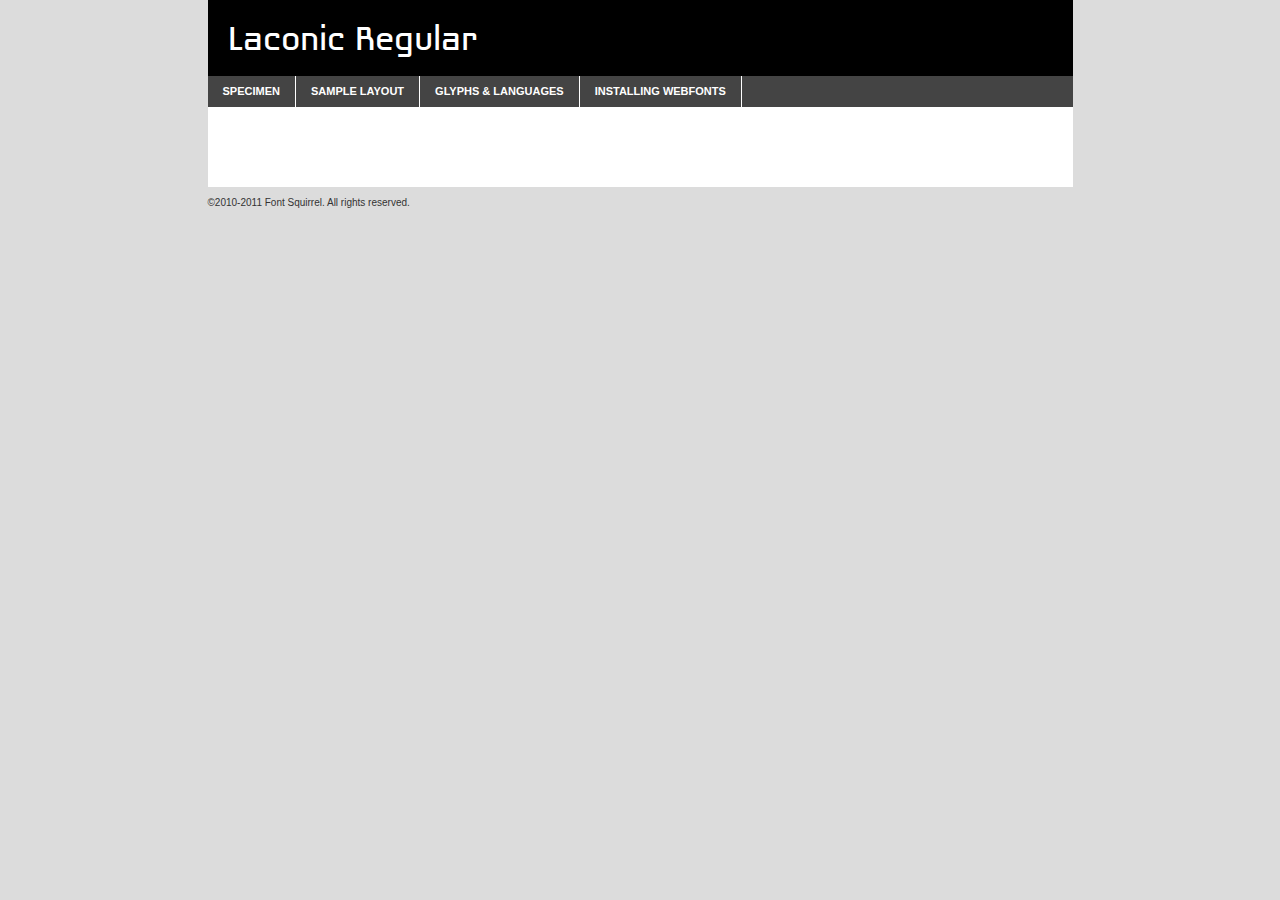
<file: fonts/laconic_regular-demo.html>
<!DOCTYPE html PUBLIC "-//W3C//DTD XHTML 1.0 Transitional//EN"
	"http://www.w3.org/TR/xhtml1/DTD/xhtml1-transitional.dtd">

<html xmlns="http://www.w3.org/1999/xhtml" xml:lang="en" lang="en">
<head>
	<meta http-equiv="Content-Type" content="text/html; charset=utf-8" />
	<script src="http://ajax.googleapis.com/ajax/libs/jquery/1.7.2/jquery.min.js" type="text/javascript" charset="utf-8"></script>
	<script src="specimen_files/easytabs.js" type="text/javascript" charset="utf-8"></script>
	<link rel="stylesheet" href="specimen_files/specimen_stylesheet.css" type="text/css" charset="utf-8" />
	<link rel="stylesheet" href="stylesheet.css" type="text/css" charset="utf-8" />

	<style type="text/css">
					body{
				font-family: 'laconicregular';
							}
		</style>

	<title>Laconic Regular Specimen</title>
	
	
	<script type="text/javascript" charset="utf-8">
		$(document).ready(function() {
			$('#container').easyTabs({defaultContent:1});
		});
	</script>
</head>

<body>
<div id="container">
	<div id="header">
		Laconic Regular	</div>
	<ul class="tabs">
		<li><a href="#specimen">Specimen</a></li>
		<li><a href="#layout">Sample Layout</a></li>
				<li><a href="#glyphs">Glyphs &amp; Languages</a></li>
		<li><a href="#installing">Installing Webfonts</a></li>
		
	</ul>
	
	<div id="main_content">

		
			<div id="specimen">
		
				<div class="section">
					<div class="grid12 firstcol">
						<div class="huge">AaBb</div>
					</div>
				</div>
		
				<div class="section">
					<div class="glyph_range">A&#x200B;B&#x200b;C&#x200b;D&#x200b;E&#x200b;F&#x200b;G&#x200b;H&#x200b;I&#x200b;J&#x200b;K&#x200b;L&#x200b;M&#x200b;N&#x200b;O&#x200b;P&#x200b;Q&#x200b;R&#x200b;S&#x200b;T&#x200b;U&#x200b;V&#x200b;W&#x200b;X&#x200b;Y&#x200b;Z&#x200b;a&#x200b;b&#x200b;c&#x200b;d&#x200b;e&#x200b;f&#x200b;g&#x200b;h&#x200b;i&#x200b;j&#x200b;k&#x200b;l&#x200b;m&#x200b;n&#x200b;o&#x200b;p&#x200b;q&#x200b;r&#x200b;s&#x200b;t&#x200b;u&#x200b;v&#x200b;w&#x200b;x&#x200b;y&#x200b;z&#x200b;1&#x200b;2&#x200b;3&#x200b;4&#x200b;5&#x200b;6&#x200b;7&#x200b;8&#x200b;9&#x200b;0&#x200b;&amp;&#x200b;.&#x200b;,&#x200b;?&#x200b;!&#x200b;&#64;&#x200b;(&#x200b;)&#x200b;#&#x200b;$&#x200b;%&#x200b;*&#x200b;+&#x200b;-&#x200b;=&#x200b;:&#x200b;;</div>
				</div>
				<div class="section">
					<div class="grid12 firstcol">
						<table class="sample_table">
							<tr><td>10</td><td class="size10">abcdefghijklmnopqrstuvwxyzABCDEFGHIJKLMNOPQRSTUVWXYZ0123456789abcdefghijklmnopqrstuvwxyzABCDEFGHIJKLMNOPQRSTUVWXYZ0123456789abcdefghijklmnopqrstuvwxyzABCDEFGHIJKLMNOPQRSTUVWXYZ</td></tr>
							<tr><td>11</td><td class="size11">abcdefghijklmnopqrstuvwxyzABCDEFGHIJKLMNOPQRSTUVWXYZ0123456789abcdefghijklmnopqrstuvwxyzABCDEFGHIJKLMNOPQRSTUVWXYZ0123456789abcdefghijklmnopqrstuvwxyzABCDEFGHIJKLMNOPQRSTUVWXYZ</td></tr>
							<tr><td>12</td><td class="size12">abcdefghijklmnopqrstuvwxyzABCDEFGHIJKLMNOPQRSTUVWXYZ0123456789abcdefghijklmnopqrstuvwxyzABCDEFGHIJKLMNOPQRSTUVWXYZ0123456789abcdefghijklmnopqrstuvwxyzABCDEFGHIJKLMNOPQRSTUVWXYZ</td></tr>
							<tr><td>13</td><td class="size13">abcdefghijklmnopqrstuvwxyzABCDEFGHIJKLMNOPQRSTUVWXYZ0123456789abcdefghijklmnopqrstuvwxyzABCDEFGHIJKLMNOPQRSTUVWXYZ0123456789abcdefghijklmnopqrstuvwxyzABCDEFGHIJKLMNOPQRSTUVWXYZ</td></tr>
							<tr><td>14</td><td class="size14">abcdefghijklmnopqrstuvwxyzABCDEFGHIJKLMNOPQRSTUVWXYZ0123456789abcdefghijklmnopqrstuvwxyzABCDEFGHIJKLMNOPQRSTUVWXYZ0123456789abcdefghijklmnopqrstuvwxyzABCDEFGHIJKLMNOPQRSTUVWXYZ</td></tr>
							<tr><td>16</td><td class="size16">abcdefghijklmnopqrstuvwxyzABCDEFGHIJKLMNOPQRSTUVWXYZ0123456789abcdefghijklmnopqrstuvwxyzABCDEFGHIJKLMNOPQRSTUVWXYZ</td></tr>
							<tr><td>18</td><td class="size18">abcdefghijklmnopqrstuvwxyzABCDEFGHIJKLMNOPQRSTUVWXYZ0123456789abcdefghijklmnopqrstuvwxyzABCDEFGHIJKLMNOPQRSTUVWXYZ</td></tr>
							<tr><td>20</td><td class="size20">abcdefghijklmnopqrstuvwxyzABCDEFGHIJKLMNOPQRSTUVWXYZ0123456789abcdefghijklmnopqrstuvwxyzABCDEFGHIJKLMNOPQRSTUVWXYZ</td></tr>
							<tr><td>24</td><td class="size24">abcdefghijklmnopqrstuvwxyzABCDEFGHIJKLMNOPQRSTUVWXYZ0123456789abcdefghijklmnopqrstuvwxyzABCDEFGHIJKLMNOPQRSTUVWXYZ</td></tr>
							<tr><td>30</td><td class="size30">abcdefghijklmnopqrstuvwxyzABCDEFGHIJKLMNOPQRSTUVWXYZ0123456789abcdefghijklmnopqrstuvwxyzABCDEFGHIJKLMNOPQRSTUVWXYZ</td></tr>
							<tr><td>36</td><td class="size36">abcdefghijklmnopqrstuvwxyzABCDEFGHIJKLMNOPQRSTUVWXYZ0123456789abcdefghijklmnopqrstuvwxyzABCDEFGHIJKLMNOPQRSTUVWXYZ</td></tr>
							<tr><td>48</td><td class="size48">abcdefghijklmnopqrstuvwxyzABCDEFGHIJKLMNOPQRSTUVWXYZ0123456789abcdefghijklmnopqrstuvwxyzABCDEFGHIJKLMNOPQRSTUVWXYZ</td></tr>
							<tr><td>60</td><td class="size60">abcdefghijklmnopqrstuvwxyzABCDEFGHIJKLMNOPQRSTUVWXYZ0123456789abcdefghijklmnopqrstuvwxyzABCDEFGHIJKLMNOPQRSTUVWXYZ</td></tr>
							<tr><td>72</td><td class="size72">abcdefghijklmnopqrstuvwxyzABCDEFGHIJKLMNOPQRSTUVWXYZ0123456789abcdefghijklmnopqrstuvwxyzABCDEFGHIJKLMNOPQRSTUVWXYZ</td></tr>
							<tr><td>90</td><td class="size90">abcdefghijklmnopqrstuvwxyzABCDEFGHIJKLMNOPQRSTUVWXYZ0123456789abcdefghijklmnopqrstuvwxyzABCDEFGHIJKLMNOPQRSTUVWXYZ</td></tr>
						</table>
				
					</div>
			
				</div>
		
		
		
								<div class="section" id="bodycomparison">


										<div id="xheight">
				<div class="fontbody">&#x25FC;&#x25FC;&#x25FC;&#x25FC;&#x25FC;&#x25FC;&#x25FC;&#x25FC;&#x25FC;&#x25FC;&#x25FC;&#x25FC;&#x25FC;&#x25FC;&#x25FC;&#x25FC;&#x25FC;&#x25FC;&#x25FC;&#x25FC;&#x25FC;&#x25FC;&#x25FC;&#x25FC;&#x25FC;&#x25FC;&#x25FC;&#x25FC;&#x25FC;&#x25FC;&#x25FC;&#x25FC;&#x25FC;&#x25FC;&#x25FC;&#x25FC;&#x25FC;&#x25FC;&#x25FC;&#x25FC;&#x25FC;&#x25FC;&#x25FC;&#x25FC;&#x25FC;&#x25FC;&#x25FC;&#x25FC;&#x25FC;&#x25FC;&#x25FC;&#x25FC;&#x25FC;&#x25FC;&#x25FC;&#x25FC;&#x25FC;&#x25FC;&#x25FC;&#x25FC;&#x25FC;&#x25FC;&#x25FC;&#x25FC;&#x25FC;&#x25FC;&#x25FC;&#x25FC;&#x25FC;&#x25FC;&#x25FC;&#x25FC;&#x25FC;&#x25FC;&#x25FC;&#x25FC;&#x25FC;&#x25FC;&#x25FC;&#x25FC;&#x25FC;&#x25FC;&#x25FC;&#x25FC;&#x25FC;&#x25FC;&#x25FC;&#x25FC;&#x25FC;&#x25FC;&#x25FC;&#x25FC;&#x25FC;&#x25FC;&#x25FC;&#x25FC;&#x25FC;&#x25FC;&#x25FC;body</div><div class="arialbody">body</div><div class="verdanabody">body</div><div class="georgiabody">body</div></div>
										<div class="fontbody" style="z-index:1">
											body<span>Laconic Regular</span>
										</div>
										<div class="arialbody" style="z-index:1">
											body<span>Arial</span>
										</div>
										<div class="verdanabody" style="z-index:1">
											body<span>Verdana</span>
										</div>
										<div class="georgiabody" style="z-index:1">
											body<span>Georgia</span>
										</div>



								</div>
		
		
				<div class="section psample psample_row1" id="">
					
					<div class="grid2 firstcol">
						<p class="size10"><span>10.</span>Aenean lacinia bibendum nulla sed consectetur. Fusce dapibus, tellus ac cursus commodo, tortor mauris condimentum nibh, ut fermentum massa justo sit amet risus. Nullam id dolor id nibh ultricies vehicula ut id elit. Cum sociis natoque penatibus et magnis dis parturient montes, nascetur ridiculus mus. Nulla vitae elit libero, a pharetra augue.</p>
			
					</div>
					<div class="grid3">
						<p class="size11"><span>11.</span>Aenean lacinia bibendum nulla sed consectetur. Fusce dapibus, tellus ac cursus commodo, tortor mauris condimentum nibh, ut fermentum massa justo sit amet risus. Nullam id dolor id nibh ultricies vehicula ut id elit. Cum sociis natoque penatibus et magnis dis parturient montes, nascetur ridiculus mus. Nulla vitae elit libero, a pharetra augue.</p>
			
					</div>
					<div class="grid3">
						<p class="size12"><span>12.</span>Aenean lacinia bibendum nulla sed consectetur. Fusce dapibus, tellus ac cursus commodo, tortor mauris condimentum nibh, ut fermentum massa justo sit amet risus. Nullam id dolor id nibh ultricies vehicula ut id elit. Cum sociis natoque penatibus et magnis dis parturient montes, nascetur ridiculus mus. Nulla vitae elit libero, a pharetra augue.</p>
			
					</div>
					<div class="grid4">
						<p class="size13"><span>13.</span>Aenean lacinia bibendum nulla sed consectetur. Fusce dapibus, tellus ac cursus commodo, tortor mauris condimentum nibh, ut fermentum massa justo sit amet risus. Nullam id dolor id nibh ultricies vehicula ut id elit. Cum sociis natoque penatibus et magnis dis parturient montes, nascetur ridiculus mus. Nulla vitae elit libero, a pharetra augue.</p>
			
					</div>
					<div class="white_blend"></div>
					
				</div>
				<div class="section psample psample_row2" id="">
					<div class="grid3 firstcol">
						<p class="size14"><span>14.</span>Aenean lacinia bibendum nulla sed consectetur. Fusce dapibus, tellus ac cursus commodo, tortor mauris condimentum nibh, ut fermentum massa justo sit amet risus. Nullam id dolor id nibh ultricies vehicula ut id elit. Cum sociis natoque penatibus et magnis dis parturient montes, nascetur ridiculus mus. Nulla vitae elit libero, a pharetra augue.</p>
			
					</div>
					<div class="grid4">
						<p class="size16"><span>16.</span>Aenean lacinia bibendum nulla sed consectetur. Fusce dapibus, tellus ac cursus commodo, tortor mauris condimentum nibh, ut fermentum massa justo sit amet risus. Nullam id dolor id nibh ultricies vehicula ut id elit. Cum sociis natoque penatibus et magnis dis parturient montes, nascetur ridiculus mus. Nulla vitae elit libero, a pharetra augue.</p>
			
					</div>
					<div class="grid5">
						<p class="size18"><span>18.</span>Aenean lacinia bibendum nulla sed consectetur. Fusce dapibus, tellus ac cursus commodo, tortor mauris condimentum nibh, ut fermentum massa justo sit amet risus. Nullam id dolor id nibh ultricies vehicula ut id elit. Cum sociis natoque penatibus et magnis dis parturient montes, nascetur ridiculus mus. Nulla vitae elit libero, a pharetra augue.</p>
			
					</div>

					<div class="white_blend"></div>

				</div>
				
				<div class="section psample psample_row3" id="">
					<div class="grid5 firstcol">
						<p class="size20"><span>20.</span>Aenean lacinia bibendum nulla sed consectetur. Fusce dapibus, tellus ac cursus commodo, tortor mauris condimentum nibh, ut fermentum massa justo sit amet risus. Nullam id dolor id nibh ultricies vehicula ut id elit. Cum sociis natoque penatibus et magnis dis parturient montes, nascetur ridiculus mus. Nulla vitae elit libero, a pharetra augue.</p>
					</div>
					<div class="grid7">
						<p class="size24"><span>24.</span>Aenean lacinia bibendum nulla sed consectetur. Fusce dapibus, tellus ac cursus commodo, tortor mauris condimentum nibh, ut fermentum massa justo sit amet risus. Nullam id dolor id nibh ultricies vehicula ut id elit. Cum sociis natoque penatibus et magnis dis parturient montes, nascetur ridiculus mus. Nulla vitae elit libero, a pharetra augue.</p>
					</div>
					
					<div class="white_blend"></div>
					
				</div>
				
				<div class="section psample psample_row4" id="">
					<div class="grid12 firstcol">
						<p class="size30"><span>30.</span>Aenean lacinia bibendum nulla sed consectetur. Fusce dapibus, tellus ac cursus commodo, tortor mauris condimentum nibh, ut fermentum massa justo sit amet risus. Nullam id dolor id nibh ultricies vehicula ut id elit. Cum sociis natoque penatibus et magnis dis parturient montes, nascetur ridiculus mus. Nulla vitae elit libero, a pharetra augue.</p>
					</div>
					<div class="white_blend"></div>
					
				</div>
				
				
				
				<div class="section psample psample_row1 fullreverse">
					<div class="grid2 firstcol">
						<p class="size10"><span>10.</span>Aenean lacinia bibendum nulla sed consectetur. Fusce dapibus, tellus ac cursus commodo, tortor mauris condimentum nibh, ut fermentum massa justo sit amet risus. Nullam id dolor id nibh ultricies vehicula ut id elit. Cum sociis natoque penatibus et magnis dis parturient montes, nascetur ridiculus mus. Nulla vitae elit libero, a pharetra augue.</p>
			
					</div>
					<div class="grid3">
						<p class="size11"><span>11.</span>Aenean lacinia bibendum nulla sed consectetur. Fusce dapibus, tellus ac cursus commodo, tortor mauris condimentum nibh, ut fermentum massa justo sit amet risus. Nullam id dolor id nibh ultricies vehicula ut id elit. Cum sociis natoque penatibus et magnis dis parturient montes, nascetur ridiculus mus. Nulla vitae elit libero, a pharetra augue.</p>
			
					</div>
					<div class="grid3">
						<p class="size12"><span>12.</span>Aenean lacinia bibendum nulla sed consectetur. Fusce dapibus, tellus ac cursus commodo, tortor mauris condimentum nibh, ut fermentum massa justo sit amet risus. Nullam id dolor id nibh ultricies vehicula ut id elit. Cum sociis natoque penatibus et magnis dis parturient montes, nascetur ridiculus mus. Nulla vitae elit libero, a pharetra augue.</p>
			
					</div>
					<div class="grid4">
						<p class="size13"><span>13.</span>Aenean lacinia bibendum nulla sed consectetur. Fusce dapibus, tellus ac cursus commodo, tortor mauris condimentum nibh, ut fermentum massa justo sit amet risus. Nullam id dolor id nibh ultricies vehicula ut id elit. Cum sociis natoque penatibus et magnis dis parturient montes, nascetur ridiculus mus. Nulla vitae elit libero, a pharetra augue.</p>
			
					</div>
					<div class="black_blend"></div>
					
				</div>
				
				<div class="section psample psample_row2 fullreverse">
					<div class="grid3 firstcol">
						<p class="size14"><span>14.</span>Aenean lacinia bibendum nulla sed consectetur. Fusce dapibus, tellus ac cursus commodo, tortor mauris condimentum nibh, ut fermentum massa justo sit amet risus. Nullam id dolor id nibh ultricies vehicula ut id elit. Cum sociis natoque penatibus et magnis dis parturient montes, nascetur ridiculus mus. Nulla vitae elit libero, a pharetra augue.</p>
			
					</div>
					<div class="grid4">
						<p class="size16"><span>16.</span>Aenean lacinia bibendum nulla sed consectetur. Fusce dapibus, tellus ac cursus commodo, tortor mauris condimentum nibh, ut fermentum massa justo sit amet risus. Nullam id dolor id nibh ultricies vehicula ut id elit. Cum sociis natoque penatibus et magnis dis parturient montes, nascetur ridiculus mus. Nulla vitae elit libero, a pharetra augue.</p>
			
					</div>
					<div class="grid5">
						<p class="size18"><span>18.</span>Aenean lacinia bibendum nulla sed consectetur. Fusce dapibus, tellus ac cursus commodo, tortor mauris condimentum nibh, ut fermentum massa justo sit amet risus. Nullam id dolor id nibh ultricies vehicula ut id elit. Cum sociis natoque penatibus et magnis dis parturient montes, nascetur ridiculus mus. Nulla vitae elit libero, a pharetra augue.</p>
			
					</div>
					<div class="black_blend"></div>

				</div>
				
				<div class="section psample fullreverse psample_row3" id="">
					<div class="grid5 firstcol">
						<p class="size20"><span>20.</span>Aenean lacinia bibendum nulla sed consectetur. Fusce dapibus, tellus ac cursus commodo, tortor mauris condimentum nibh, ut fermentum massa justo sit amet risus. Nullam id dolor id nibh ultricies vehicula ut id elit. Cum sociis natoque penatibus et magnis dis parturient montes, nascetur ridiculus mus. Nulla vitae elit libero, a pharetra augue.</p>
					</div>
					<div class="grid7">
						<p class="size24"><span>24.</span>Aenean lacinia bibendum nulla sed consectetur. Fusce dapibus, tellus ac cursus commodo, tortor mauris condimentum nibh, ut fermentum massa justo sit amet risus. Nullam id dolor id nibh ultricies vehicula ut id elit. Cum sociis natoque penatibus et magnis dis parturient montes, nascetur ridiculus mus. Nulla vitae elit libero, a pharetra augue.</p>
					</div>
					
					<div class="black_blend"></div>
					
				</div>
				
				<div class="section psample fullreverse psample_row4" id="" style="border-bottom: 20px #000 solid;">
					<div class="grid12 firstcol">
						<p class="size30"><span>30.</span>Aenean lacinia bibendum nulla sed consectetur. Fusce dapibus, tellus ac cursus commodo, tortor mauris condimentum nibh, ut fermentum massa justo sit amet risus. Nullam id dolor id nibh ultricies vehicula ut id elit. Cum sociis natoque penatibus et magnis dis parturient montes, nascetur ridiculus mus. Nulla vitae elit libero, a pharetra augue.</p>
					</div>
					<div class="black_blend"></div>
					
				</div>
				
				
				
				
			</div>
			
			<div id="layout">
				
				<div class="section">
					
					<div class="grid12 firstcol">
						<h1>Lorem Ipsum Dolor</h1>
						<h2>Etiam porta sem malesuada magna mollis euismod</h2>
						
						<p class="byline">By <a href="#link">Aenean Lacinia</a></p>
					</div>
				</div>
				<div class="section">
					<div class="grid8 firstcol">
						<p class="large">Donec sed odio dui. Morbi leo risus, porta ac consectetur ac, vestibulum at eros. Fusce dapibus, tellus ac cursus commodo, tortor mauris condimentum nibh, ut fermentum massa justo sit amet risus. </p>

						
						<h3>Pellentesque ornare sem</h3>

						<p>Maecenas sed diam eget risus varius blandit sit amet non magna. Maecenas faucibus mollis interdum. Donec ullamcorper nulla non metus auctor fringilla. Nullam id dolor id nibh ultricies vehicula ut id elit. Nullam id dolor id nibh ultricies vehicula ut id elit. </p>

						<p>Aenean eu leo quam. Pellentesque ornare sem lacinia quam venenatis vestibulum. Lorem ipsum dolor sit amet, consectetur adipiscing elit. Cum sociis natoque penatibus et magnis dis parturient montes, nascetur ridiculus mus. </p>

						<p>Nulla vitae elit libero, a pharetra augue. Praesent commodo cursus magna, vel scelerisque nisl consectetur et. Aenean lacinia bibendum nulla sed consectetur. </p>

						<p>Nullam quis risus eget urna mollis ornare vel eu leo. Nullam quis risus eget urna mollis ornare vel eu leo. Maecenas sed diam eget risus varius blandit sit amet non magna. Donec ullamcorper nulla non metus auctor fringilla. </p>

						<h3>Cras mattis consectetur</h3>

						<p>Aenean eu leo quam. Pellentesque ornare sem lacinia quam venenatis vestibulum. Aenean lacinia bibendum nulla sed consectetur. Integer posuere erat a ante venenatis dapibus posuere velit aliquet. Cras mattis consectetur purus sit amet fermentum. </p>

						<p>Nullam id dolor id nibh ultricies vehicula ut id elit. Nullam quis risus eget urna mollis ornare vel eu leo. Cras mattis consectetur purus sit amet fermentum.</p>
					</div>
					
					<div class="grid4 sidebar">
						
						<div class="box reverse">
							<p class="last">Nullam quis risus eget urna mollis ornare vel eu leo. Donec ullamcorper nulla non metus auctor fringilla. Cras mattis consectetur purus sit amet fermentum. Sed posuere consectetur est at lobortis. Lorem ipsum dolor sit amet, consectetur adipiscing elit. </p>
						</div>
						
						<p class="caption">Maecenas sed diam eget risus varius.</p>

						<p>Vestibulum id ligula porta felis euismod semper. Integer posuere erat a ante venenatis dapibus posuere velit aliquet. Vestibulum id ligula porta felis euismod semper. Sed posuere consectetur est at lobortis. Maecenas sed diam eget risus varius blandit sit amet non magna. Fusce dapibus, tellus ac cursus commodo, tortor mauris condimentum nibh, ut fermentum massa justo sit amet risus. </p>

					

						<p>Duis mollis, est non commodo luctus, nisi erat porttitor ligula, eget lacinia odio sem nec elit. Aenean lacinia bibendum nulla sed consectetur. Vivamus sagittis lacus vel augue laoreet rutrum faucibus dolor auctor. Aenean lacinia bibendum nulla sed consectetur. Nullam quis risus eget urna mollis ornare vel eu leo. </p>

						<p>Praesent commodo cursus magna, vel scelerisque nisl consectetur et. Donec ullamcorper nulla non metus auctor fringilla. Maecenas faucibus mollis interdum. Fusce dapibus, tellus ac cursus commodo, tortor mauris condimentum nibh, ut fermentum massa justo sit amet risus. </p>

					</div>
				</div>
				
			</div>


			



		<div id="glyphs">
			<div class="section">
				<div class="grid12 firstcol">
			
				<h1>Language Support</h1>
				<p>The subset of Laconic Regular in this kit supports the following languages:<br />
			
					Albanian, Basque, Breton, Chamorro, Danish, Dutch, English, Faroese, Finnish, French, Frisian, Galician, German, Icelandic, Italian, Malagasy, Norwegian, Portuguese, Spanish, Swedish				</p>
				<h1>Glyph Chart</h1>
				<p>The subset of Laconic Regular in this kit includes all the glyphs listed below. Unicode entities are included above each glyph to help you insert individual characters into your layout.</p>
				<div id="glyph_chart">
			
																				 <div><p>&amp;#32;</p>&#32;</div>
																				 <div><p>&amp;#33;</p>&#33;</div>
																				 <div><p>&amp;#34;</p>&#34;</div>
																				 <div><p>&amp;#35;</p>&#35;</div>
																				 <div><p>&amp;#36;</p>&#36;</div>
																				 <div><p>&amp;#37;</p>&#37;</div>
																				 <div><p>&amp;#38;</p>&#38;</div>
																				 <div><p>&amp;#39;</p>&#39;</div>
																				 <div><p>&amp;#40;</p>&#40;</div>
																				 <div><p>&amp;#41;</p>&#41;</div>
																				 <div><p>&amp;#42;</p>&#42;</div>
																				 <div><p>&amp;#43;</p>&#43;</div>
																				 <div><p>&amp;#44;</p>&#44;</div>
																				 <div><p>&amp;#45;</p>&#45;</div>
																				 <div><p>&amp;#46;</p>&#46;</div>
																				 <div><p>&amp;#47;</p>&#47;</div>
																				 <div><p>&amp;#48;</p>&#48;</div>
																				 <div><p>&amp;#49;</p>&#49;</div>
																				 <div><p>&amp;#50;</p>&#50;</div>
																				 <div><p>&amp;#51;</p>&#51;</div>
																				 <div><p>&amp;#52;</p>&#52;</div>
																				 <div><p>&amp;#53;</p>&#53;</div>
																				 <div><p>&amp;#54;</p>&#54;</div>
																				 <div><p>&amp;#55;</p>&#55;</div>
																				 <div><p>&amp;#56;</p>&#56;</div>
																				 <div><p>&amp;#57;</p>&#57;</div>
																				 <div><p>&amp;#58;</p>&#58;</div>
																				 <div><p>&amp;#59;</p>&#59;</div>
																				 <div><p>&amp;#60;</p>&#60;</div>
																				 <div><p>&amp;#61;</p>&#61;</div>
																				 <div><p>&amp;#62;</p>&#62;</div>
																				 <div><p>&amp;#63;</p>&#63;</div>
																				 <div><p>&amp;#64;</p>&#64;</div>
																				 <div><p>&amp;#65;</p>&#65;</div>
																				 <div><p>&amp;#66;</p>&#66;</div>
																				 <div><p>&amp;#67;</p>&#67;</div>
																				 <div><p>&amp;#68;</p>&#68;</div>
																				 <div><p>&amp;#69;</p>&#69;</div>
																				 <div><p>&amp;#70;</p>&#70;</div>
																				 <div><p>&amp;#71;</p>&#71;</div>
																				 <div><p>&amp;#72;</p>&#72;</div>
																				 <div><p>&amp;#73;</p>&#73;</div>
																				 <div><p>&amp;#74;</p>&#74;</div>
																				 <div><p>&amp;#75;</p>&#75;</div>
																				 <div><p>&amp;#76;</p>&#76;</div>
																				 <div><p>&amp;#77;</p>&#77;</div>
																				 <div><p>&amp;#78;</p>&#78;</div>
																				 <div><p>&amp;#79;</p>&#79;</div>
																				 <div><p>&amp;#80;</p>&#80;</div>
																				 <div><p>&amp;#81;</p>&#81;</div>
																				 <div><p>&amp;#82;</p>&#82;</div>
																				 <div><p>&amp;#83;</p>&#83;</div>
																				 <div><p>&amp;#84;</p>&#84;</div>
																				 <div><p>&amp;#85;</p>&#85;</div>
																				 <div><p>&amp;#86;</p>&#86;</div>
																				 <div><p>&amp;#87;</p>&#87;</div>
																				 <div><p>&amp;#88;</p>&#88;</div>
																				 <div><p>&amp;#89;</p>&#89;</div>
																				 <div><p>&amp;#90;</p>&#90;</div>
																				 <div><p>&amp;#91;</p>&#91;</div>
																				 <div><p>&amp;#92;</p>&#92;</div>
																				 <div><p>&amp;#93;</p>&#93;</div>
																				 <div><p>&amp;#94;</p>&#94;</div>
																				 <div><p>&amp;#95;</p>&#95;</div>
																				 <div><p>&amp;#96;</p>&#96;</div>
																				 <div><p>&amp;#97;</p>&#97;</div>
																				 <div><p>&amp;#98;</p>&#98;</div>
																				 <div><p>&amp;#99;</p>&#99;</div>
																				 <div><p>&amp;#100;</p>&#100;</div>
																				 <div><p>&amp;#101;</p>&#101;</div>
																				 <div><p>&amp;#102;</p>&#102;</div>
																				 <div><p>&amp;#103;</p>&#103;</div>
																				 <div><p>&amp;#104;</p>&#104;</div>
																				 <div><p>&amp;#105;</p>&#105;</div>
																				 <div><p>&amp;#106;</p>&#106;</div>
																				 <div><p>&amp;#107;</p>&#107;</div>
																				 <div><p>&amp;#108;</p>&#108;</div>
																				 <div><p>&amp;#109;</p>&#109;</div>
																				 <div><p>&amp;#110;</p>&#110;</div>
																				 <div><p>&amp;#111;</p>&#111;</div>
																				 <div><p>&amp;#112;</p>&#112;</div>
																				 <div><p>&amp;#113;</p>&#113;</div>
																				 <div><p>&amp;#114;</p>&#114;</div>
																				 <div><p>&amp;#115;</p>&#115;</div>
																				 <div><p>&amp;#116;</p>&#116;</div>
																				 <div><p>&amp;#117;</p>&#117;</div>
																				 <div><p>&amp;#118;</p>&#118;</div>
																				 <div><p>&amp;#119;</p>&#119;</div>
																				 <div><p>&amp;#120;</p>&#120;</div>
																				 <div><p>&amp;#121;</p>&#121;</div>
																				 <div><p>&amp;#122;</p>&#122;</div>
																				 <div><p>&amp;#123;</p>&#123;</div>
																				 <div><p>&amp;#124;</p>&#124;</div>
																				 <div><p>&amp;#125;</p>&#125;</div>
																				 <div><p>&amp;#126;</p>&#126;</div>
																				 <div><p>&amp;#160;</p>&#160;</div>
																				 <div><p>&amp;#161;</p>&#161;</div>
																				 <div><p>&amp;#162;</p>&#162;</div>
																				 <div><p>&amp;#163;</p>&#163;</div>
																				 <div><p>&amp;#164;</p>&#164;</div>
																				 <div><p>&amp;#165;</p>&#165;</div>
																				 <div><p>&amp;#166;</p>&#166;</div>
																				 <div><p>&amp;#167;</p>&#167;</div>
																				 <div><p>&amp;#168;</p>&#168;</div>
																				 <div><p>&amp;#169;</p>&#169;</div>
																				 <div><p>&amp;#170;</p>&#170;</div>
																				 <div><p>&amp;#171;</p>&#171;</div>
																				 <div><p>&amp;#172;</p>&#172;</div>
																				 <div><p>&amp;#173;</p>&#173;</div>
																				 <div><p>&amp;#174;</p>&#174;</div>
																				 <div><p>&amp;#175;</p>&#175;</div>
																				 <div><p>&amp;#176;</p>&#176;</div>
																				 <div><p>&amp;#177;</p>&#177;</div>
																				 <div><p>&amp;#178;</p>&#178;</div>
																				 <div><p>&amp;#179;</p>&#179;</div>
																				 <div><p>&amp;#180;</p>&#180;</div>
																				 <div><p>&amp;#182;</p>&#182;</div>
																				 <div><p>&amp;#183;</p>&#183;</div>
																				 <div><p>&amp;#184;</p>&#184;</div>
																				 <div><p>&amp;#185;</p>&#185;</div>
																				 <div><p>&amp;#186;</p>&#186;</div>
																				 <div><p>&amp;#187;</p>&#187;</div>
																				 <div><p>&amp;#188;</p>&#188;</div>
																				 <div><p>&amp;#189;</p>&#189;</div>
																				 <div><p>&amp;#190;</p>&#190;</div>
																				 <div><p>&amp;#191;</p>&#191;</div>
																				 <div><p>&amp;#192;</p>&#192;</div>
																				 <div><p>&amp;#193;</p>&#193;</div>
																				 <div><p>&amp;#194;</p>&#194;</div>
																				 <div><p>&amp;#195;</p>&#195;</div>
																				 <div><p>&amp;#196;</p>&#196;</div>
																				 <div><p>&amp;#197;</p>&#197;</div>
																				 <div><p>&amp;#198;</p>&#198;</div>
																				 <div><p>&amp;#199;</p>&#199;</div>
																				 <div><p>&amp;#200;</p>&#200;</div>
																				 <div><p>&amp;#201;</p>&#201;</div>
																				 <div><p>&amp;#202;</p>&#202;</div>
																				 <div><p>&amp;#203;</p>&#203;</div>
																				 <div><p>&amp;#204;</p>&#204;</div>
																				 <div><p>&amp;#205;</p>&#205;</div>
																				 <div><p>&amp;#206;</p>&#206;</div>
																				 <div><p>&amp;#207;</p>&#207;</div>
																				 <div><p>&amp;#208;</p>&#208;</div>
																				 <div><p>&amp;#209;</p>&#209;</div>
																				 <div><p>&amp;#210;</p>&#210;</div>
																				 <div><p>&amp;#211;</p>&#211;</div>
																				 <div><p>&amp;#212;</p>&#212;</div>
																				 <div><p>&amp;#213;</p>&#213;</div>
																				 <div><p>&amp;#214;</p>&#214;</div>
																				 <div><p>&amp;#215;</p>&#215;</div>
																				 <div><p>&amp;#216;</p>&#216;</div>
																				 <div><p>&amp;#217;</p>&#217;</div>
																				 <div><p>&amp;#218;</p>&#218;</div>
																				 <div><p>&amp;#219;</p>&#219;</div>
																				 <div><p>&amp;#220;</p>&#220;</div>
																				 <div><p>&amp;#221;</p>&#221;</div>
																				 <div><p>&amp;#222;</p>&#222;</div>
																				 <div><p>&amp;#223;</p>&#223;</div>
																				 <div><p>&amp;#224;</p>&#224;</div>
																				 <div><p>&amp;#225;</p>&#225;</div>
																				 <div><p>&amp;#226;</p>&#226;</div>
																				 <div><p>&amp;#227;</p>&#227;</div>
																				 <div><p>&amp;#228;</p>&#228;</div>
																				 <div><p>&amp;#229;</p>&#229;</div>
																				 <div><p>&amp;#230;</p>&#230;</div>
																				 <div><p>&amp;#231;</p>&#231;</div>
																				 <div><p>&amp;#232;</p>&#232;</div>
																				 <div><p>&amp;#233;</p>&#233;</div>
																				 <div><p>&amp;#234;</p>&#234;</div>
																				 <div><p>&amp;#235;</p>&#235;</div>
																				 <div><p>&amp;#236;</p>&#236;</div>
																				 <div><p>&amp;#237;</p>&#237;</div>
																				 <div><p>&amp;#238;</p>&#238;</div>
																				 <div><p>&amp;#239;</p>&#239;</div>
																				 <div><p>&amp;#240;</p>&#240;</div>
																				 <div><p>&amp;#241;</p>&#241;</div>
																				 <div><p>&amp;#242;</p>&#242;</div>
																				 <div><p>&amp;#243;</p>&#243;</div>
																				 <div><p>&amp;#244;</p>&#244;</div>
																				 <div><p>&amp;#245;</p>&#245;</div>
																				 <div><p>&amp;#246;</p>&#246;</div>
																				 <div><p>&amp;#247;</p>&#247;</div>
																				 <div><p>&amp;#248;</p>&#248;</div>
																				 <div><p>&amp;#249;</p>&#249;</div>
																				 <div><p>&amp;#250;</p>&#250;</div>
																				 <div><p>&amp;#251;</p>&#251;</div>
																				 <div><p>&amp;#252;</p>&#252;</div>
																				 <div><p>&amp;#253;</p>&#253;</div>
																				 <div><p>&amp;#254;</p>&#254;</div>
																				 <div><p>&amp;#255;</p>&#255;</div>
																				 <div><p>&amp;#338;</p>&#338;</div>
																				 <div><p>&amp;#339;</p>&#339;</div>
																				 <div><p>&amp;#376;</p>&#376;</div>
																				 <div><p>&amp;#710;</p>&#710;</div>
																				 <div><p>&amp;#732;</p>&#732;</div>
																				 <div><p>&amp;#8192;</p>&#8192;</div>
																				 <div><p>&amp;#8193;</p>&#8193;</div>
																				 <div><p>&amp;#8194;</p>&#8194;</div>
																				 <div><p>&amp;#8195;</p>&#8195;</div>
																				 <div><p>&amp;#8196;</p>&#8196;</div>
																				 <div><p>&amp;#8197;</p>&#8197;</div>
																				 <div><p>&amp;#8198;</p>&#8198;</div>
																				 <div><p>&amp;#8199;</p>&#8199;</div>
																				 <div><p>&amp;#8200;</p>&#8200;</div>
																				 <div><p>&amp;#8201;</p>&#8201;</div>
																				 <div><p>&amp;#8202;</p>&#8202;</div>
																				 <div><p>&amp;#8208;</p>&#8208;</div>
																				 <div><p>&amp;#8209;</p>&#8209;</div>
																				 <div><p>&amp;#8210;</p>&#8210;</div>
																				 <div><p>&amp;#8211;</p>&#8211;</div>
																				 <div><p>&amp;#8212;</p>&#8212;</div>
																				 <div><p>&amp;#8216;</p>&#8216;</div>
																				 <div><p>&amp;#8217;</p>&#8217;</div>
																				 <div><p>&amp;#8218;</p>&#8218;</div>
																				 <div><p>&amp;#8220;</p>&#8220;</div>
																				 <div><p>&amp;#8221;</p>&#8221;</div>
																				 <div><p>&amp;#8222;</p>&#8222;</div>
																				 <div><p>&amp;#8226;</p>&#8226;</div>
																				 <div><p>&amp;#8230;</p>&#8230;</div>
																				 <div><p>&amp;#8239;</p>&#8239;</div>
																				 <div><p>&amp;#8249;</p>&#8249;</div>
																				 <div><p>&amp;#8250;</p>&#8250;</div>
																				 <div><p>&amp;#8287;</p>&#8287;</div>
																				 <div><p>&amp;#8364;</p>&#8364;</div>
																				 <div><p>&amp;#8482;</p>&#8482;</div>
																				 <div><p>&amp;#9724;</p>&#9724;</div>
																				 <div><p>&amp;#64257;</p>&#64257;</div>
																				 <div><p>&amp;#64258;</p>&#64258;</div>
																				 <div><p>&amp;#64259;</p>&#64259;</div>
																				 <div><p>&amp;#64260;</p>&#64260;</div>
																																																</div>	
				</div>
		
		
			</div>
		</div>
		
		
		<div id="specs">
			
		</div>
	
		<div id="installing">
			<div class="section">
				<div class="grid7 firstcol">
					<h1>Installing Webfonts</h1>
					
					<p>Webfonts are supported by all major browser platforms but not all in the same way. There are currently four different font formats that must be included in order to target all browsers. This includes TTF, WOFF, EOT and SVG.</p>
					
					<h2>1. Upload your webfonts</h2>
					<p>You must upload your webfont kit to your website. They should be in or near the same directory as your CSS files.</p>
					
					<h2>2. Include the webfont stylesheet</h2>
					<p>A special CSS @font-face declaration helps the various browsers select the appropriate font it needs without causing you a bunch of headaches. Learn more about this syntax by reading the <a href="http://www.fontspring.com/blog/further-hardening-of-the-bulletproof-syntax">Fontspring blog post</a> about it. The code for it is as follows:</p>


<code>
@font-face{ 
	font-family: 'MyWebFont';
	src: url('WebFont.eot');
	src: url('WebFont.eot?#iefix') format('embedded-opentype'),
	     url('WebFont.woff') format('woff'),
	     url('WebFont.ttf') format('truetype'),
	     url('WebFont.svg#webfont') format('svg');
}
</code>

	<p>We've already gone ahead and generated the code for you. All you have to do is link to the stylesheet in your HTML, like this:</p>
	<code>&lt;link rel=&quot;stylesheet&quot; href=&quot;stylesheet.css&quot; type=&quot;text/css&quot; charset=&quot;utf-8&quot; /&gt;</code>

					<h2>3. Modify your own stylesheet</h2>
					<p>To take advantage of your new fonts, you must tell your stylesheet to use them. Look at the original @font-face declaration above and find the property called "font-family." The name linked there will be what you use to reference the font. Prepend that webfont name to the font stack in the "font-family" property, inside the selector you want to change. For example:</p>
<code>p { font-family: 'WebFont', Arial, sans-serif; }</code>

<h2>4. Test</h2>
<p>Getting webfonts to work cross-browser <em>can</em> be tricky. Use the information in the sidebar to help you if you find that fonts aren't loading in a particular browser.</p>
				</div>
				
				<div class="grid5 sidebar">
					<div class="box">
						<h2>Troubleshooting<br />Font-Face Problems</h2>
						<p>Having trouble getting your webfonts to load in your new website? Here are some tips to sort out what might be the problem.</p>

						<h3>Fonts not showing in any browser</h3>

						<p>This sounds like you need to work on the plumbing. You either did not upload the fonts to the correct directory, or you did not link the fonts properly in the CSS. If you've confirmed that all this is correct and you still have a problem, take a look at your .htaccess file and see if requests are getting intercepted.</p>

						<h3>Fonts not loading in iPhone or iPad</h3>

						<p>The most common problem here is that you are serving the fonts from an IIS server. IIS refuses to serve files that have unknown MIME types. If that is the case, you must set the MIME type for SVG to "image/svg+xml" in the server settings. Follow these instructions from Microsoft if you need help.</p>

						<h3>Fonts not loading in Firefox</h3>

						<p>The primary reason for this failure? You are still using a version Firefox older than 3.5. So upgrade already! If that isn't it, then you are very likely serving fonts from a different domain. Firefox requires that all font assets be served from the same domain. Lastly it is possible that you need to add WOFF to your list of MIME types (if you are serving via IIS.)</p>

						<h3>Fonts not loading in IE</h3>

						<p>Are you looking at Internet Explorer on an actual Windows machine or are you cheating by using a service like Adobe BrowserLab? Many of these screenshot services do not render @font-face for IE. Best to test it on a real machine.</p>

						<h3>Fonts not loading in IE9</h3>

						<p>IE9, like Firefox, requires that fonts be served from the same domain as the website. Make sure that is the case.</p>
					</div>
				</div>
			</div>
			
		</div>
	
	</div>
	<div id="footer">
		<p>&copy;2010-2011 Font Squirrel. All rights reserved.</p>
	</div>
</div>
</body>
</html>
</file>
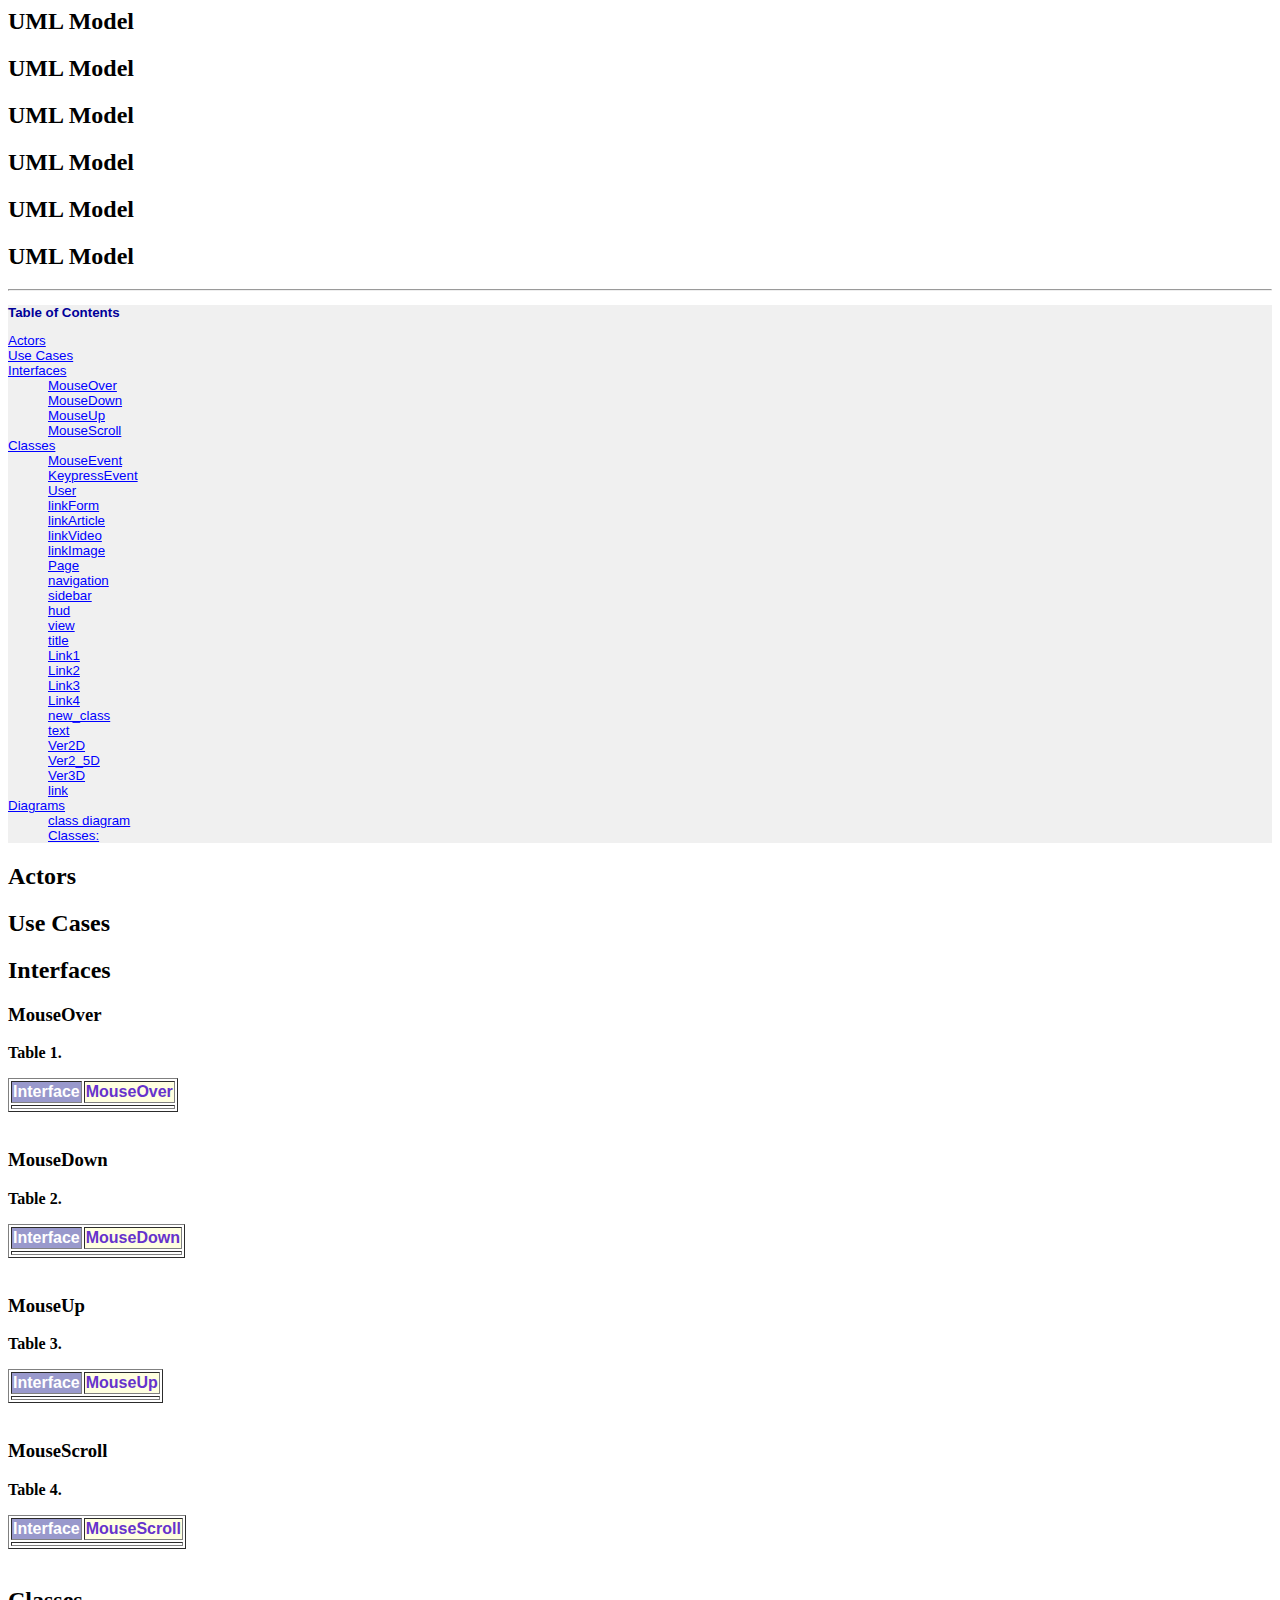
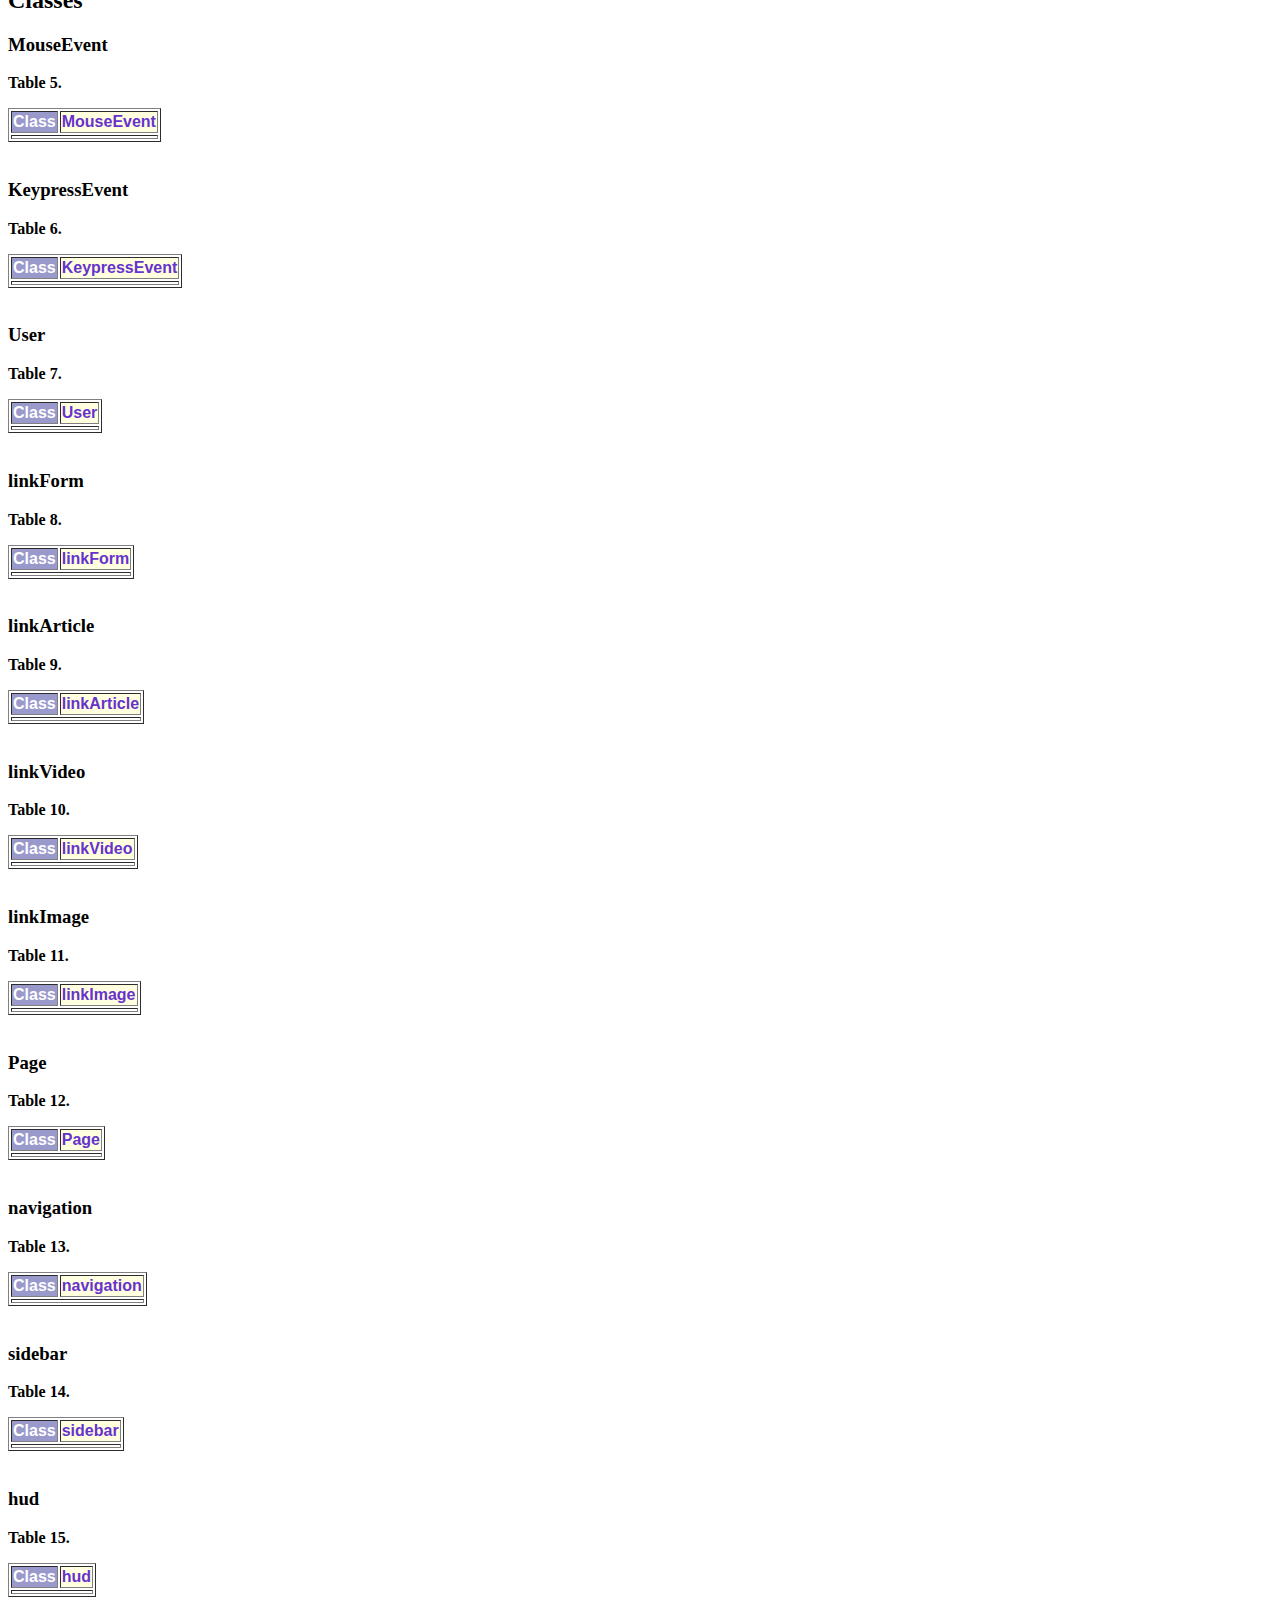
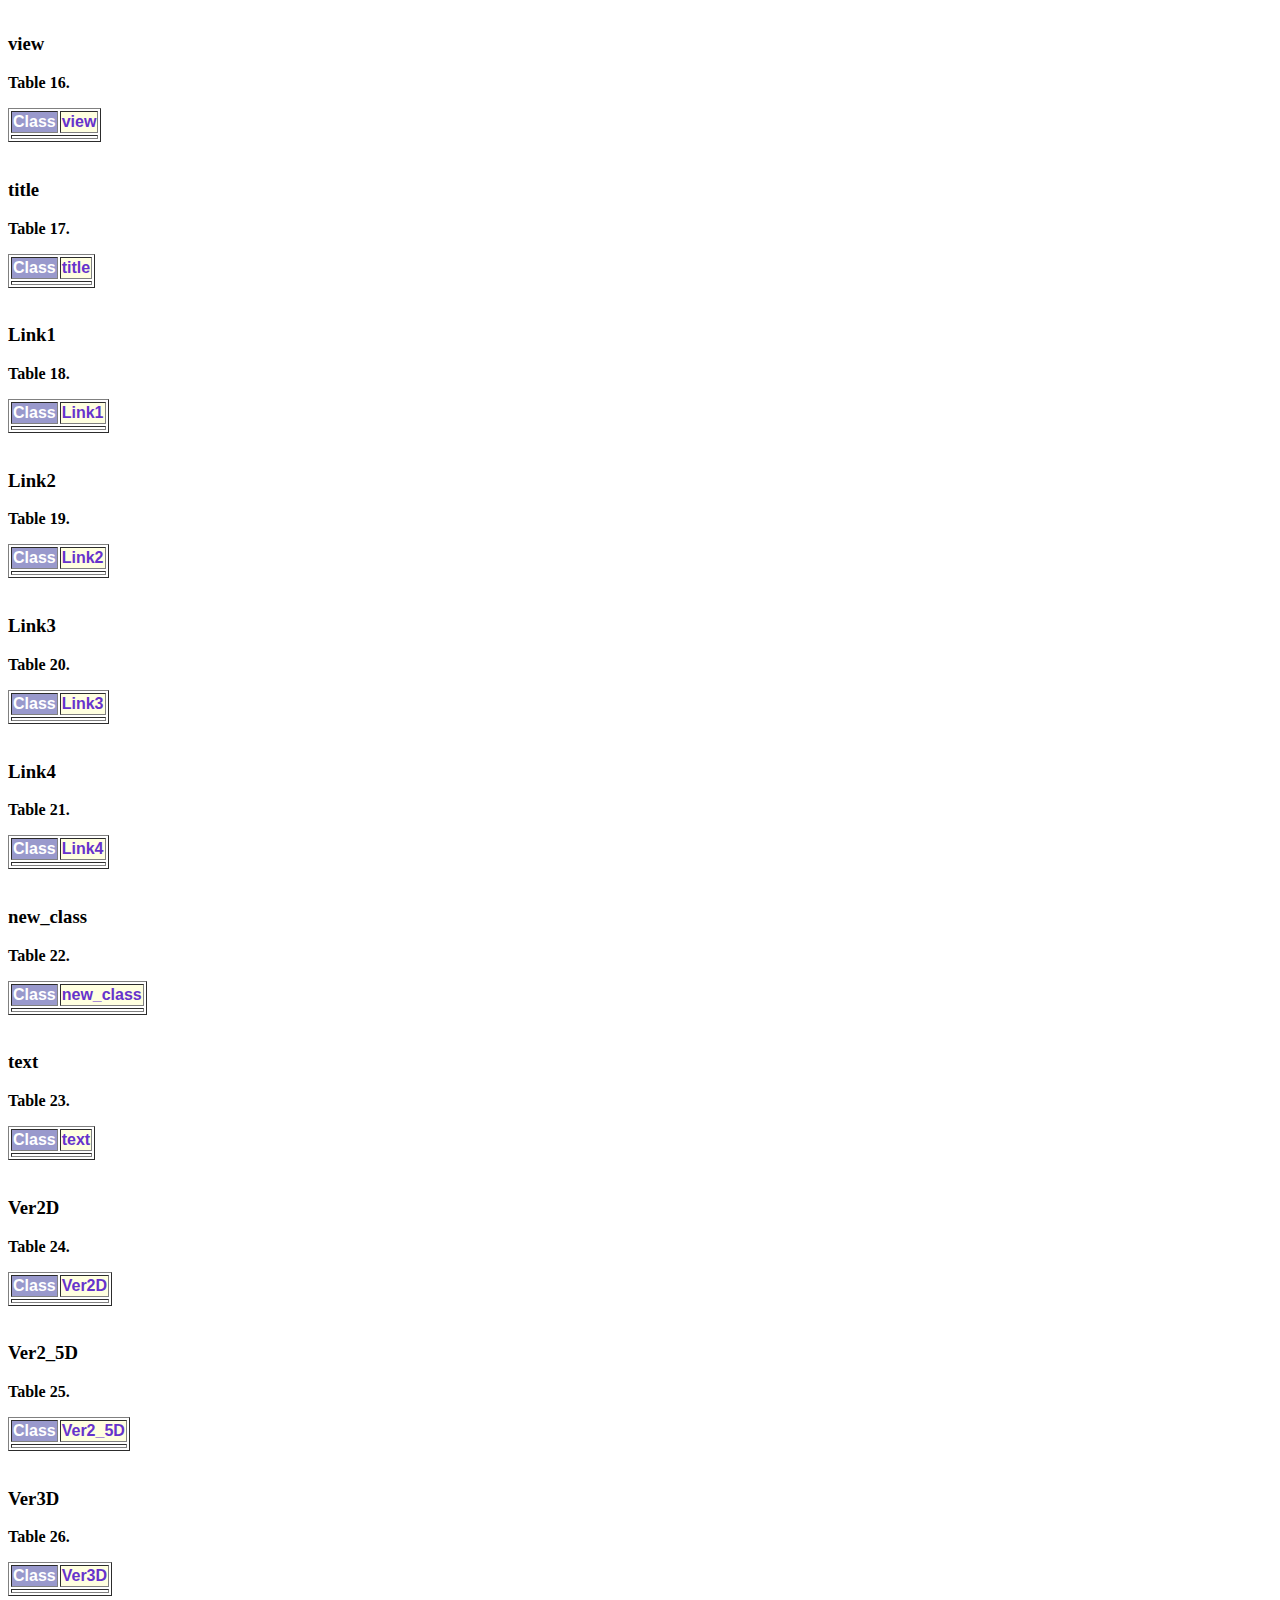
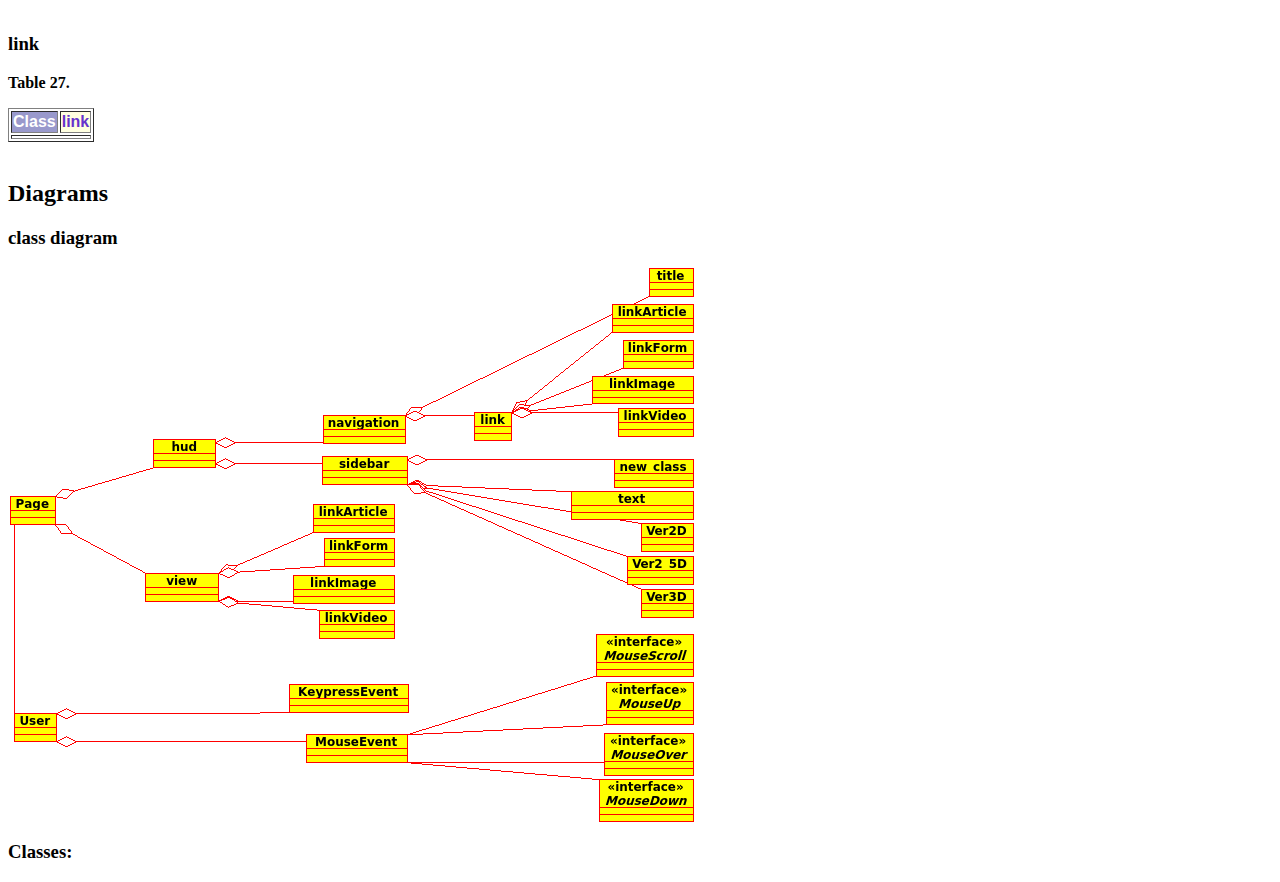
<file: doc/UML Model/UML Model.html>
<html><head><meta http-equiv="Content-Type" content="text/html; charset=ISO-8859-1"><title>UML Model</title><link rel="stylesheet" type="text/css" href="xmi.css"><meta name="generator" content="DocBook XSL Stylesheets Vsnapshot_9933"></head><body bgcolor="white" text="black" link="#0000FF" vlink="#840084" alink="#0000FF"><div class="article"><div class="titlepage"><div><div><h2 class="title"><a name="idm680838128"></a>UML Model</h2></div><div><h2 class="title"><a name="idm680838128"></a>UML Model</h2></div><div><h2 class="title"><a name="idm680838128"></a>UML Model</h2></div><div><h2 class="title"><a name="idm680838128"></a>UML Model</h2></div><div><h2 class="title"><a name="idm680838128"></a>UML Model</h2></div><div><h2 class="title"><a name="idm680838128"></a>UML Model</h2></div></div><div></div><hr></div><div class="toc"><p><b>Table of Contents</b></p><dl class="toc"><dt><span class="section"><a href="#actors">Actors</a></span></dt><dt><span class="section"><a href="#usecases">Use Cases</a></span></dt><dt><span class="section"><a href="#interfaces">Interfaces</a></span></dt><dd><dl><dt><span class="section"><a href="#idm675103360">MouseOver</a></span></dt><dt><span class="section"><a href="#idm675065072">MouseDown</a></span></dt><dt><span class="section"><a href="#idm675053936">MouseUp</a></span></dt><dt><span class="section"><a href="#idm675042800">MouseScroll</a></span></dt></dl></dd><dt><span class="section"><a href="#classes">Classes</a></span></dt><dd><dl><dt><span class="section"><a href="#idm675030336">MouseEvent</a></span></dt><dt><span class="section"><a href="#idm674276624">KeypressEvent</a></span></dt><dt><span class="section"><a href="#idm674265584">User</a></span></dt><dt><span class="section"><a href="#idm674251248">linkForm</a></span></dt><dt><span class="section"><a href="#idm674230880">linkArticle</a></span></dt><dt><span class="section"><a href="#idm674211808">linkVideo</a></span></dt><dt><span class="section"><a href="#idm674194032">linkImage</a></span></dt><dt><span class="section"><a href="#idm674176256">Page</a></span></dt><dt><span class="section"><a href="#idm674150704">navigation</a></span></dt><dt><span class="section"><a href="#idm674129040">sidebar</a></span></dt><dt><span class="section"><a href="#idm674108672">hud</a></span></dt><dt><span class="section"><a href="#idm674092192">view</a></span></dt><dt><span class="section"><a href="#idm674073120">title</a></span></dt><dt><span class="section"><a href="#idm674059232">Link1</a></span></dt><dt><span class="section"><a href="#idm674045344">Link2</a></span></dt><dt><span class="section"><a href="#idm674031456">Link3</a></span></dt><dt><span class="section"><a href="#idm674017568">Link4</a></span></dt><dt><span class="section"><a href="#idm674003680">new_class</a></span></dt><dt><span class="section"><a href="#idm673989792">text</a></span></dt><dt><span class="section"><a href="#idm673975904">Ver2D</a></span></dt><dt><span class="section"><a href="#idm673962016">Ver2_5D</a></span></dt><dt><span class="section"><a href="#idm673948128">Ver3D</a></span></dt><dt><span class="section"><a href="#idm673934240">link</a></span></dt></dl></dd><dt><span class="section"><a href="#diagrams">Diagrams</a></span></dt><dd><dl><dt><span class="section"><a href="#idm673907824">class diagram</a></span></dt><dt><span class="section"><a href="#idm673904656">Classes:</a></span></dt></dl></dd></dl></div><div class="section"><div class="titlepage"><div><div><h2 class="title" style="clear: both"><a name="actors"></a>Actors</h2></div></div><div></div></div></div><div class="section"><div class="titlepage"><div><div><h2 class="title" style="clear: both"><a name="usecases"></a>Use Cases</h2></div></div><div></div></div></div><div class="section"><div class="titlepage"><div><div><h2 class="title" style="clear: both"><a name="interfaces"></a>Interfaces</h2></div></div><div></div></div><div class="section"><div class="titlepage"><div><div><h3 class="title"><a name="idm675103360"></a>MouseOver</h3></div></div><div></div></div><div class="table"><a name="idm675102560"></a><p class="title"><b>Table�1.�</b></p><div class="table-contents"><table summary="" border="1"><colgroup><col align="left" class="c1"><col align="left" class="c2"><col align="left" class="c3"></colgroup><thead><tr><th class="class-title" align="left">Interface</th><th class="class-name" colspan="2" align="left">MouseOver</th></tr></thead><tbody><tr><td colspan="3" align="left">
                <p></p>
              </td></tr></tbody></table></div></div><br class="table-break"></div><div class="section"><div class="titlepage"><div><div><h3 class="title"><a name="idm675065072"></a>MouseDown</h3></div></div><div></div></div><div class="table"><a name="idm675064272"></a><p class="title"><b>Table�2.�</b></p><div class="table-contents"><table summary="" border="1"><colgroup><col align="left" class="c1"><col align="left" class="c2"><col align="left" class="c3"></colgroup><thead><tr><th class="class-title" align="left">Interface</th><th class="class-name" colspan="2" align="left">MouseDown</th></tr></thead><tbody><tr><td colspan="3" align="left">
                <p></p>
              </td></tr></tbody></table></div></div><br class="table-break"></div><div class="section"><div class="titlepage"><div><div><h3 class="title"><a name="idm675053936"></a>MouseUp</h3></div></div><div></div></div><div class="table"><a name="idm675053136"></a><p class="title"><b>Table�3.�</b></p><div class="table-contents"><table summary="" border="1"><colgroup><col align="left" class="c1"><col align="left" class="c2"><col align="left" class="c3"></colgroup><thead><tr><th class="class-title" align="left">Interface</th><th class="class-name" colspan="2" align="left">MouseUp</th></tr></thead><tbody><tr><td colspan="3" align="left">
                <p></p>
              </td></tr></tbody></table></div></div><br class="table-break"></div><div class="section"><div class="titlepage"><div><div><h3 class="title"><a name="idm675042800"></a>MouseScroll</h3></div></div><div></div></div><div class="table"><a name="idm675042000"></a><p class="title"><b>Table�4.�</b></p><div class="table-contents"><table summary="" border="1"><colgroup><col align="left" class="c1"><col align="left" class="c2"><col align="left" class="c3"></colgroup><thead><tr><th class="class-title" align="left">Interface</th><th class="class-name" colspan="2" align="left">MouseScroll</th></tr></thead><tbody><tr><td colspan="3" align="left">
                <p></p>
              </td></tr></tbody></table></div></div><br class="table-break"></div></div><div class="section"><div class="titlepage"><div><div><h2 class="title" style="clear: both"><a name="classes"></a>Classes</h2></div></div><div></div></div><div class="section"><div class="titlepage"><div><div><h3 class="title"><a name="idm675030336"></a>MouseEvent</h3></div></div><div></div></div><div class="table"><a name="idm675029536"></a><p class="title"><b>Table�5.�</b></p><div class="table-contents"><table summary="" border="1"><colgroup><col align="left" class="c1"><col align="left" class="c2"><col align="left" class="c3"></colgroup><thead><tr><th class="class-title" align="left">Class</th><th class="class-name" colspan="2" align="left">MouseEvent</th></tr></thead><tbody><tr><td colspan="3" align="left">
                <p></p>
              </td></tr></tbody></table></div></div><br class="table-break"></div><div class="section"><div class="titlepage"><div><div><h3 class="title"><a name="idm674276624"></a>KeypressEvent</h3></div></div><div></div></div><div class="table"><a name="idm674275984"></a><p class="title"><b>Table�6.�</b></p><div class="table-contents"><table summary="" border="1"><colgroup><col align="left" class="c1"><col align="left" class="c2"><col align="left" class="c3"></colgroup><thead><tr><th class="class-title" align="left">Class</th><th class="class-name" colspan="2" align="left">KeypressEvent</th></tr></thead><tbody><tr><td colspan="3" align="left">
                <p></p>
              </td></tr></tbody></table></div></div><br class="table-break"></div><div class="section"><div class="titlepage"><div><div><h3 class="title"><a name="idm674265584"></a>User</h3></div></div><div></div></div><div class="table"><a name="idm674264944"></a><p class="title"><b>Table�7.�</b></p><div class="table-contents"><table summary="" border="1"><colgroup><col align="left" class="c1"><col align="left" class="c2"><col align="left" class="c3"></colgroup><thead><tr><th class="class-title" align="left">Class</th><th class="class-name" colspan="2" align="left">User</th></tr></thead><tbody><tr><td colspan="3" align="left">
                <p></p>
              </td></tr></tbody></table></div></div><br class="table-break"></div><div class="section"><div class="titlepage"><div><div><h3 class="title"><a name="idm674251248"></a>linkForm</h3></div></div><div></div></div><div class="table"><a name="idm674250448"></a><p class="title"><b>Table�8.�</b></p><div class="table-contents"><table summary="" border="1"><colgroup><col align="left" class="c1"><col align="left" class="c2"><col align="left" class="c3"></colgroup><thead><tr><th class="class-title" align="left">Class</th><th class="class-name" colspan="2" align="left">linkForm</th></tr></thead><tbody><tr><td colspan="3" align="left">
                <p></p>
              </td></tr></tbody></table></div></div><br class="table-break"></div><div class="section"><div class="titlepage"><div><div><h3 class="title"><a name="idm674230880"></a>linkArticle</h3></div></div><div></div></div><div class="table"><a name="idm674230080"></a><p class="title"><b>Table�9.�</b></p><div class="table-contents"><table summary="" border="1"><colgroup><col align="left" class="c1"><col align="left" class="c2"><col align="left" class="c3"></colgroup><thead><tr><th class="class-title" align="left">Class</th><th class="class-name" colspan="2" align="left">linkArticle</th></tr></thead><tbody><tr><td colspan="3" align="left">
                <p></p>
              </td></tr></tbody></table></div></div><br class="table-break"></div><div class="section"><div class="titlepage"><div><div><h3 class="title"><a name="idm674211808"></a>linkVideo</h3></div></div><div></div></div><div class="table"><a name="idm674211008"></a><p class="title"><b>Table�10.�</b></p><div class="table-contents"><table summary="" border="1"><colgroup><col align="left" class="c1"><col align="left" class="c2"><col align="left" class="c3"></colgroup><thead><tr><th class="class-title" align="left">Class</th><th class="class-name" colspan="2" align="left">linkVideo</th></tr></thead><tbody><tr><td colspan="3" align="left">
                <p></p>
              </td></tr></tbody></table></div></div><br class="table-break"></div><div class="section"><div class="titlepage"><div><div><h3 class="title"><a name="idm674194032"></a>linkImage</h3></div></div><div></div></div><div class="table"><a name="idm674193232"></a><p class="title"><b>Table�11.�</b></p><div class="table-contents"><table summary="" border="1"><colgroup><col align="left" class="c1"><col align="left" class="c2"><col align="left" class="c3"></colgroup><thead><tr><th class="class-title" align="left">Class</th><th class="class-name" colspan="2" align="left">linkImage</th></tr></thead><tbody><tr><td colspan="3" align="left">
                <p></p>
              </td></tr></tbody></table></div></div><br class="table-break"></div><div class="section"><div class="titlepage"><div><div><h3 class="title"><a name="idm674176256"></a>Page</h3></div></div><div></div></div><div class="table"><a name="idm674175456"></a><p class="title"><b>Table�12.�</b></p><div class="table-contents"><table summary="" border="1"><colgroup><col align="left" class="c1"><col align="left" class="c2"><col align="left" class="c3"></colgroup><thead><tr><th class="class-title" align="left">Class</th><th class="class-name" colspan="2" align="left">Page</th></tr></thead><tbody><tr><td colspan="3" align="left">
                <p></p>
              </td></tr></tbody></table></div></div><br class="table-break"></div><div class="section"><div class="titlepage"><div><div><h3 class="title"><a name="idm674150704"></a>navigation</h3></div></div><div></div></div><div class="table"><a name="idm674149904"></a><p class="title"><b>Table�13.�</b></p><div class="table-contents"><table summary="" border="1"><colgroup><col align="left" class="c1"><col align="left" class="c2"><col align="left" class="c3"></colgroup><thead><tr><th class="class-title" align="left">Class</th><th class="class-name" colspan="2" align="left">navigation</th></tr></thead><tbody><tr><td colspan="3" align="left">
                <p></p>
              </td></tr></tbody></table></div></div><br class="table-break"></div><div class="section"><div class="titlepage"><div><div><h3 class="title"><a name="idm674129040"></a>sidebar</h3></div></div><div></div></div><div class="table"><a name="idm674128240"></a><p class="title"><b>Table�14.�</b></p><div class="table-contents"><table summary="" border="1"><colgroup><col align="left" class="c1"><col align="left" class="c2"><col align="left" class="c3"></colgroup><thead><tr><th class="class-title" align="left">Class</th><th class="class-name" colspan="2" align="left">sidebar</th></tr></thead><tbody><tr><td colspan="3" align="left">
                <p></p>
              </td></tr></tbody></table></div></div><br class="table-break"></div><div class="section"><div class="titlepage"><div><div><h3 class="title"><a name="idm674108672"></a>hud</h3></div></div><div></div></div><div class="table"><a name="idm674107872"></a><p class="title"><b>Table�15.�</b></p><div class="table-contents"><table summary="" border="1"><colgroup><col align="left" class="c1"><col align="left" class="c2"><col align="left" class="c3"></colgroup><thead><tr><th class="class-title" align="left">Class</th><th class="class-name" colspan="2" align="left">hud</th></tr></thead><tbody><tr><td colspan="3" align="left">
                <p></p>
              </td></tr></tbody></table></div></div><br class="table-break"></div><div class="section"><div class="titlepage"><div><div><h3 class="title"><a name="idm674092192"></a>view</h3></div></div><div></div></div><div class="table"><a name="idm674091392"></a><p class="title"><b>Table�16.�</b></p><div class="table-contents"><table summary="" border="1"><colgroup><col align="left" class="c1"><col align="left" class="c2"><col align="left" class="c3"></colgroup><thead><tr><th class="class-title" align="left">Class</th><th class="class-name" colspan="2" align="left">view</th></tr></thead><tbody><tr><td colspan="3" align="left">
                <p></p>
              </td></tr></tbody></table></div></div><br class="table-break"></div><div class="section"><div class="titlepage"><div><div><h3 class="title"><a name="idm674073120"></a>title</h3></div></div><div></div></div><div class="table"><a name="idm674072320"></a><p class="title"><b>Table�17.�</b></p><div class="table-contents"><table summary="" border="1"><colgroup><col align="left" class="c1"><col align="left" class="c2"><col align="left" class="c3"></colgroup><thead><tr><th class="class-title" align="left">Class</th><th class="class-name" colspan="2" align="left">title</th></tr></thead><tbody><tr><td colspan="3" align="left">
                <p></p>
              </td></tr></tbody></table></div></div><br class="table-break"></div><div class="section"><div class="titlepage"><div><div><h3 class="title"><a name="idm674059232"></a>Link1</h3></div></div><div></div></div><div class="table"><a name="idm674058432"></a><p class="title"><b>Table�18.�</b></p><div class="table-contents"><table summary="" border="1"><colgroup><col align="left" class="c1"><col align="left" class="c2"><col align="left" class="c3"></colgroup><thead><tr><th class="class-title" align="left">Class</th><th class="class-name" colspan="2" align="left">Link1</th></tr></thead><tbody><tr><td colspan="3" align="left">
                <p></p>
              </td></tr></tbody></table></div></div><br class="table-break"></div><div class="section"><div class="titlepage"><div><div><h3 class="title"><a name="idm674045344"></a>Link2</h3></div></div><div></div></div><div class="table"><a name="idm674044544"></a><p class="title"><b>Table�19.�</b></p><div class="table-contents"><table summary="" border="1"><colgroup><col align="left" class="c1"><col align="left" class="c2"><col align="left" class="c3"></colgroup><thead><tr><th class="class-title" align="left">Class</th><th class="class-name" colspan="2" align="left">Link2</th></tr></thead><tbody><tr><td colspan="3" align="left">
                <p></p>
              </td></tr></tbody></table></div></div><br class="table-break"></div><div class="section"><div class="titlepage"><div><div><h3 class="title"><a name="idm674031456"></a>Link3</h3></div></div><div></div></div><div class="table"><a name="idm674030656"></a><p class="title"><b>Table�20.�</b></p><div class="table-contents"><table summary="" border="1"><colgroup><col align="left" class="c1"><col align="left" class="c2"><col align="left" class="c3"></colgroup><thead><tr><th class="class-title" align="left">Class</th><th class="class-name" colspan="2" align="left">Link3</th></tr></thead><tbody><tr><td colspan="3" align="left">
                <p></p>
              </td></tr></tbody></table></div></div><br class="table-break"></div><div class="section"><div class="titlepage"><div><div><h3 class="title"><a name="idm674017568"></a>Link4</h3></div></div><div></div></div><div class="table"><a name="idm674016768"></a><p class="title"><b>Table�21.�</b></p><div class="table-contents"><table summary="" border="1"><colgroup><col align="left" class="c1"><col align="left" class="c2"><col align="left" class="c3"></colgroup><thead><tr><th class="class-title" align="left">Class</th><th class="class-name" colspan="2" align="left">Link4</th></tr></thead><tbody><tr><td colspan="3" align="left">
                <p></p>
              </td></tr></tbody></table></div></div><br class="table-break"></div><div class="section"><div class="titlepage"><div><div><h3 class="title"><a name="idm674003680"></a>new_class</h3></div></div><div></div></div><div class="table"><a name="idm674002880"></a><p class="title"><b>Table�22.�</b></p><div class="table-contents"><table summary="" border="1"><colgroup><col align="left" class="c1"><col align="left" class="c2"><col align="left" class="c3"></colgroup><thead><tr><th class="class-title" align="left">Class</th><th class="class-name" colspan="2" align="left">new_class</th></tr></thead><tbody><tr><td colspan="3" align="left">
                <p></p>
              </td></tr></tbody></table></div></div><br class="table-break"></div><div class="section"><div class="titlepage"><div><div><h3 class="title"><a name="idm673989792"></a>text</h3></div></div><div></div></div><div class="table"><a name="idm673988992"></a><p class="title"><b>Table�23.�</b></p><div class="table-contents"><table summary="" border="1"><colgroup><col align="left" class="c1"><col align="left" class="c2"><col align="left" class="c3"></colgroup><thead><tr><th class="class-title" align="left">Class</th><th class="class-name" colspan="2" align="left">text</th></tr></thead><tbody><tr><td colspan="3" align="left">
                <p></p>
              </td></tr></tbody></table></div></div><br class="table-break"></div><div class="section"><div class="titlepage"><div><div><h3 class="title"><a name="idm673975904"></a>Ver2D</h3></div></div><div></div></div><div class="table"><a name="idm673975104"></a><p class="title"><b>Table�24.�</b></p><div class="table-contents"><table summary="" border="1"><colgroup><col align="left" class="c1"><col align="left" class="c2"><col align="left" class="c3"></colgroup><thead><tr><th class="class-title" align="left">Class</th><th class="class-name" colspan="2" align="left">Ver2D</th></tr></thead><tbody><tr><td colspan="3" align="left">
                <p></p>
              </td></tr></tbody></table></div></div><br class="table-break"></div><div class="section"><div class="titlepage"><div><div><h3 class="title"><a name="idm673962016"></a>Ver2_5D</h3></div></div><div></div></div><div class="table"><a name="idm673961216"></a><p class="title"><b>Table�25.�</b></p><div class="table-contents"><table summary="" border="1"><colgroup><col align="left" class="c1"><col align="left" class="c2"><col align="left" class="c3"></colgroup><thead><tr><th class="class-title" align="left">Class</th><th class="class-name" colspan="2" align="left">Ver2_5D</th></tr></thead><tbody><tr><td colspan="3" align="left">
                <p></p>
              </td></tr></tbody></table></div></div><br class="table-break"></div><div class="section"><div class="titlepage"><div><div><h3 class="title"><a name="idm673948128"></a>Ver3D</h3></div></div><div></div></div><div class="table"><a name="idm673947328"></a><p class="title"><b>Table�26.�</b></p><div class="table-contents"><table summary="" border="1"><colgroup><col align="left" class="c1"><col align="left" class="c2"><col align="left" class="c3"></colgroup><thead><tr><th class="class-title" align="left">Class</th><th class="class-name" colspan="2" align="left">Ver3D</th></tr></thead><tbody><tr><td colspan="3" align="left">
                <p></p>
              </td></tr></tbody></table></div></div><br class="table-break"></div><div class="section"><div class="titlepage"><div><div><h3 class="title"><a name="idm673934240"></a>link</h3></div></div><div></div></div><div class="table"><a name="idm673933440"></a><p class="title"><b>Table�27.�</b></p><div class="table-contents"><table summary="" border="1"><colgroup><col align="left" class="c1"><col align="left" class="c2"><col align="left" class="c3"></colgroup><thead><tr><th class="class-title" align="left">Class</th><th class="class-name" colspan="2" align="left">link</th></tr></thead><tbody><tr><td colspan="3" align="left">
                <p></p>
              </td></tr></tbody></table></div></div><br class="table-break"></div></div><div class="section"><div class="titlepage"><div><div><h2 class="title" style="clear: both"><a name="diagrams"></a>Diagrams</h2></div></div><div></div></div><div class="section"><div class="titlepage"><div><div><h3 class="title"><a name="idm673907824"></a>class diagram</h3></div></div><div></div></div><p></p><div class="mediaobject"><img src="class%20diagram.png"></div></div><div class="section"><div class="titlepage"><div><div><h3 class="title"><a name="idm673904656"></a>Classes:</h3></div></div><div></div></div><p></p></div></div></div></body></html>
</file>
<file: css/layout.css>
/*
  960 Grid System ~ Core CSS.
  Learn more ~ http://960.gs/

  Licensed under GPL and MIT.
*/

/*
  Forces backgrounds to span full width,
  even if there is horizontal scrolling.
  Increase this if your layout is wider.

  Note: IE6 works fine without this fix.
*/

body {
  min-width: 960px;
}

/* `Container
----------------------------------------------------------------------------------------------------*/

.container_12 {
  margin-left: auto;
  margin-right: auto;
  width: 960px;
}

/* `Grid >> Global
----------------------------------------------------------------------------------------------------*/

.grid_1,
.grid_2,
.grid_3,
.grid_4,
.grid_5,
.grid_6,
.grid_7,
.grid_8,
.grid_9,
.grid_10,
.grid_11,
.grid_12 {
  display: inline;
  float: left;
  margin-left: 1.0416667%; /* 10px / 960px */
  margin-right: 1.0416667%; /* 10px / 960px */
}

.push_1, .pull_1,
.push_2, .pull_2,
.push_3, .pull_3,
.push_4, .pull_4,
.push_5, .pull_5,
.push_6, .pull_6,
.push_7, .pull_7,
.push_8, .pull_8,
.push_9, .pull_9,
.push_10, .pull_10,
.push_11, .pull_11 {
  position: relative;
}

/* `Grid >> Children (Alpha ~ First, Omega ~ Last)
----------------------------------------------------------------------------------------------------*/

.alpha {
  margin-left: 0;
}

.omega {
  margin-right: 0;
}

/* `Grid >> 12 Columns
----------------------------------------------------------------------------------------------------*/

.container_12 .grid_1 {
  width: 6.25%; /* 60px / 960px */
}

.container_12 .grid_2 {
  width: 14.5833333%; /* 140px / 960px */
}

.container_12 .grid_3 {
  width: 22.9166667%; /* 220px / 960px */
}

.container_12 .grid_4 {
  width: 31.25%; /* 300px / 960px */
}

.container_12 .grid_5 {
  width: 39.5833333%; /* 380px / 960px */
}

.container_12 .grid_6 {
  width: 47.9166667%; /* 460px / 960px */
}

.container_12 .grid_7 {
  width: 56.25%; /* 540px / 960px */
}

.container_12 .grid_8 {
  width: 64.5833333%; /* 620px / 960px */
}

.container_12 .grid_9 {
  width: 72.9166667%; /* 700px / 960px */
}

.container_12 .grid_10 {
  width: 81.25%; /* 780px / 960px */
}

.container_12 .grid_11 {
  width: 89.5833333%; /* 860px / 960px */
}

.container_12 .grid_12 {
  width: 97.9166667%; /* 940px / 960px */
}

/* `Prefix Extra Space >> 12 Columns
----------------------------------------------------------------------------------------------------*/

.container_12 .prefix_1 {
  padding-left: 8.3333333%; /* 80px / 960px */
}

.container_12 .prefix_2 {
  padding-left: 16.6666667%; /* 160px / 960px */
}

.container_12 .prefix_3 {
  padding-left: 25%; /* 240px / 960px */
}

.container_12 .prefix_4 {
  padding-left: 33.3333333%; /* 320px / 960px */
}

.container_12 .prefix_5 {
  padding-left: 41.6666667%; /* 400px / 960px */
}

.container_12 .prefix_6 {
  padding-left: 50%; /* 480px / 960px */
}

.container_12 .prefix_7 {
  padding-left: 58.3333333%; /* 560px / 960px */
}

.container_12 .prefix_8 {
  padding-left: 66.6666667%; /* 640px / 960px */
}

.container_12 .prefix_9 {
  padding-left: 75%; /* 720px / 960px */
}

.container_12 .prefix_10 {
  padding-left: 83.3333333%; /* 800px / 960px */
}

.container_12 .prefix_11 {
  padding-left: 91.6666667%; /* 880px / 960px */
}

/* `Suffix Extra Space >> 12 Columns
----------------------------------------------------------------------------------------------------*/

.container_12 .suffix_1 {
  padding-right: 8.3333333%; /* 80px / 960px */
}

.container_12 .suffix_2 {
  padding-right: 16.6666667%; /* 160px / 960px */
}

.container_12 .suffix_3 {
  padding-right: 25%; /* 240px / 960px */
}

.container_12 .suffix_4 {
  padding-right: 33.3333333%; /* 320px / 960px */
}

.container_12 .suffix_5 {
  padding-right: 41.6666667%; /* 400px / 960px */
}

.container_12 .suffix_6 {
  padding-right: 50%; /* 480px / 960px */
}

.container_12 .suffix_7 {
  padding-right: 58.3333333%; /* 560px / 960px */
}

.container_12 .suffix_8 {
  padding-right: 66.6666667%; /* 640px / 960px */
}

.container_12 .suffix_9 {
  padding-right: 75%; /* 720px / 960px */
}

.container_12 .suffix_10 {
  padding-right: 83.3333333%; /* 800px / 960px */
}

.container_12 .suffix_11 {
  padding-right: 91.6666667%; /* 880px / 960px */
}

/* `Push Space >> 12 Columns
----------------------------------------------------------------------------------------------------*/

.container_12 .push_1 {
  left: 8.3333333%; /* 80px / 960px */
}

.container_12 .push_2 {
  left: 16.6666667%; /* 160px / 960px */
}

.container_12 .push_3 {
  left: 25%; /* 240px / 960px */
}

.container_12 .push_4 {
  left: 33.3333333%; /* 320px / 960px */
}

.container_12 .push_5 {
  left: 41.6666667%; /* 400px / 960px */
}

.container_12 .push_6 {
  left: 50%; /* 480px / 960px */
}

.container_12 .push_7 {
  left: 58.3333333%; /* 560px / 960px */
}

.container_12 .push_8 {
  left: 66.6666667%; /* 640px / 960px */
}

.container_12 .push_9 {
  left: 75%; /* 720px / 960px */
}

.container_12 .push_10 {
  left: 83.3333333%; /* 800px / 960px */
}

.container_12 .push_11 {
  left: 91.6666667%; /* 880px / 960px */
}

/* `Pull Space >> 12 Columns
----------------------------------------------------------------------------------------------------*/

.container_12 .pull_1 {
  left: -8.3333333%; /* 80px / 960px */
}

.container_12 .pull_2 {
  left: -16.6666667%; /* 160px / 960px */
}

.container_12 .pull_3 {
  left: -25%; /* 240px / 960px */
}

.container_12 .pull_4 {
  left: -33.3333333%; /* 320px / 960px */
}

.container_12 .pull_5 {
  left: -41.6666667%; /* 400px / 960px */
}

.container_12 .pull_6 {
  left: -50%; /* 480px / 960px */
}

.container_12 .pull_7 {
  left: -58.3333333%; /* 560px / 960px */
}

.container_12 .pull_8 {
  left: -66.6666667%; /* 640px / 960px */
}

.container_12 .pull_9 {
  left: -75%; /* 720px / 960px */
}

.container_12 .pull_10 {
  left: -83.3333333%; /* 800px / 960px */
}

.container_12 .pull_11 {
  left: -91.6666667%; /* 880px / 960px */
}

/* `Clear Floated Elements
----------------------------------------------------------------------------------------------------*/

/* http://sonspring.com/journal/clearing-floats */

.clear {
  clear: both;
  display: block;
  overflow: hidden;
  visibility: hidden;
  width: 0;
  height: 0;
}

/* http://www.yuiblog.com/blog/2010/09/27/clearfix-reloaded-overflowhidden-demystified */

.clearfix:before,
.clearfix:after,
.container_12:before,
.container_12:after {
  content: '.';
  display: block;
  overflow: hidden;
  visibility: hidden;
  font-size: 0;
  line-height: 0;
  width: 0;
  height: 0;
}

.clearfix:after,
.container_12:after {
  clear: both;
}

/*
  The following zoom:1 rule is specifically for IE6 + IE7.
  Move to separate stylesheet if invalid CSS is a problem.
*/

.clearfix,
.container_12 {
  zoom: 1;
}
</file>
<file: css/modules.css>
/* Generated by Font Squirrel (http://www.fontsquirrel.com) on August 23, 2014 */

@font-face {
    font-family: 'akashiregular';
    src: url('../fonts/akashi-webfont.eot');
    src: url('../fonts/akashi-webfont.eot?#iefix') format('embedded-opentype'),
         url('../fonts/akashi-webfont.woff') format('woff'),
         url('../fonts/akashi-webfont.ttf') format('truetype'),
         url('../fonts/akashi-webfont.svg#akashiregular') format('svg');
    font-weight: normal;
    font-style: normal;

}

@font-face {
    font-family: 'laconicregular';
    src: url('../fonts/laconic_regular-webfont.eot');
    src: url('../fonts/laconic_regular-webfont.eot?#iefix') format('embedded-opentype'),
         url('../fonts/laconic_regular-webfont.woff') format('woff'),
         url('../fonts/laconic_regular-webfont.ttf') format('truetype'),
         url('../fonts/laconic_regular-webfont.svg#laconicregular') format('svg');
    font-weight: normal;
    font-style: normal;

}

body {
  background-color: #000;
}

/*
 * http://webdesignerwall.com/tutorials/css-responsive-navigation-menu
 * was a helpful resource, particularly for position: relative,
 * and list-style-none used on .navigation*
 */
.navigation {
  background-color: #477670;
  border-radius: 0px 0px 25px 25px;
  font-family: 'akashiregular', sans-serif;
  margin-bottom: 5%;
  min-height: 135px; /*22%*/
  position: relative;
}

.navigation__link {
  background-color: #2BCDB7;
  border-radius: 20px;
  box-shadow: 5px 0px;
  font-size: 2em;
  text-align: center;
}

.navigation__link__position {
  position: relative;
  top: 50px;
}

.navigation__link--title {
  font-size: 2.5em;
  text-align: center;
}

.sidebar {
  background-color: #477670;
  border-radius: 25px 25px 25px 25px;
  box-shadow: 5px 0px;
  font-family: 'laconicregular', sans-serif;
}

.sidebar__text {
  background-color: #2BCDB7;
  border-bottom: 2px solid #000;
  font-size: 1.2em;
  padding: 5px;
  text-align: center;
}

.sidebar__text--title {
  border-bottom: 2px solid #000;
  font-size: 1.5em;
  font-weight: bold;
  padding: 10px;
  text-align: center;
}

.sidebar__button {
  background-color: #2BCDB7;
  border: none;
  border-radius: 20px;
  box-shadow: 5px 0px;
  font-size: 1.1em;
  font-weight: bold;
  margin: 10px 10px 10px 10px;
  text-align: center;
  width: 85%;
}

.content {
  background-color: #2BCDB7;
  border-radius: 25px 25px 25px 25px;
  float: right;
  font-family: 'laconicregular', sans-serif;
  margin-bottom: 5%;
}

.content__text {
  font-size: 1.2em;
  padding: 15px;
  text-align: left;
  text-indent: 10%;
}

.content__text--title {
  background-color: #477670;
  border-bottom: 2px solid #000;
  border-radius: 25px 25px 0px 0px;
  font-size: 2em;
  font-weight: bold;
  padding: 10px;
  text-align: center;
}

.content__image {
  margin: 2%;
}

.view__image {
  height: 400px;
  width: 400px;
  display: none;
}

/* Default styles first then media queries */
@media all and (min-width: 600px) and (max-width: 959px) {

  body{
    min-width: 600px;
  }

  .container_12 {
    width: 600px;
  }

  .navigation {
    min-height: 27%;
  }

  .navigation__link {
    font-size: 1.5em;
    float: right;
    clear: none;
    margin-right: 5%;
    margin-top: 5%;
    min-width: 25%;
  }

  .navigation__link div {
    font-size: 1.5em;
    float: right;
    clear: none;
    margin-right: 5%;
    min-width: 25%;
  }

  .navigation__link--title {
    font-size: 2em;
    margin-left: 3%;
    margin-top: 3%;
  }

  .sidebar {
    margin-bottom: 5%;
    min-width: 97.9166667%;
  }

  .sidebar__text {
    float: left;
    font-size: 1.4em;
  }

  .sidebar__button {
    float: left;
    font-size: 1.4em;
    margin: 10px 10px 10px 35px;
    width: 25%;
  }

  .content {
    min-width: 97.9166667%;
  }

  .content__text {
    font-size: 1.4em;
  }

  .content__text--title {
    font-size: 2em;
  }

  .content__image {
    min-width: 50%;
  }
}

@media all and (max-width: 599px) {

  body {
    min-width: 400px;
  }

  .container_12 {
    width: 400px;
  }

  .navigation {
    box-shadow: none;
    min-height: 27%;
  }

  .navigation__link {
    box-shadow: none;
    font-size: 1.5em;
    float: right;
    clear: none;
    margin-left: 2%;
    margin-right: 10%;
    margin-top: 10%;
    margin-top: 3%;
    min-width: 31.25%;
  }

  .navigation__link--title {
    font-size: 1.9em;
    float: left;
    clear: both;
    margin-left: 7%;
    margin-top: 3%;
  }

  .sidebar {
    margin-bottom: 5%;
    min-width: 97.9166667%;
  }

  .sidebar__text {
    float: left;
    font-size: 1.4em;
  }

  .sidebar__button {
    box-shadow: none;
    float: left;
    font-size: 1.4em;
    margin: 10px 10px 10px 35px;
    width: 20%;
  }

  .content {
    min-width: 97.9166667%;
  }

  .content__text {
    font-size: 1.4em;
  }

  .content__text--title {
    font-size: 2em;
  }

  .content__image {
    min-width: 89.5833333%;
  }
}
</file>
<file: css/states.css>
header a{
  color: #000;
  text-decoration: none;
}

.navigation__link--2D {
    background-color: #dfa;
  }

.navigation__link--2_5D {
  -webkit-animation-timing-function:  ease-out;
  -moz-animation-timing-function:     ease-out;
  animation-timing-function:          ease-out;

  -webkit-animation:  navigation__link--3Danimation 1.0s;
  -moz-animation:     navigation__link--3Danimation 1.0s;
  animation:          navigation__link--3Danimation 1.0s;
}

/*
  0%    {transform: rotateY(0deg)   translateZ(0);   }
  50%   {transform: rotateY(178deg) translateZ(0);   }
  100%  {transform: rotateY(-10deg) translateZ(40);  }
  */
@-webkit-keyframes  navigation__link--3Danimation {
  0%    {transform: rotateY(0deg)      }
  50%   {transform: rotateY(178deg)    }
  100%  {transform: rotateY(-10deg)    }
}

@-moz-keyframes     navigation__link--3Danimation {
  0%    {transform: rotateY(0deg)      }
  50%   {transform: rotateY(178deg)    }
  100%  {transform: rotateY(-10deg)    }
}

@keyframes          navigation__link--3Danimation {
  0%    {transform: rotateY(0deg)      }
  50%   {transform: rotateY(178deg)    }
  100%  {transform: rotateY(-10deg)    }
}
</file>
<file: fonts/stylesheet.css>
/* Generated by Font Squirrel (http://www.fontsquirrel.com) on August 23, 2014 */



@font-face {
    font-family: 'akashiregular';
    src: url('akashi-webfont.eot');
    src: url('akashi-webfont.eot?#iefix') format('embedded-opentype'),
         url('akashi-webfont.woff') format('woff'),
         url('akashi-webfont.ttf') format('truetype'),
         url('akashi-webfont.svg#akashiregular') format('svg');
    font-weight: normal;
    font-style: normal;

}




@font-face {
    font-family: 'laconicregular';
    src: url('laconic_regular-webfont.eot');
    src: url('laconic_regular-webfont.eot?#iefix') format('embedded-opentype'),
         url('laconic_regular-webfont.woff') format('woff'),
         url('laconic_regular-webfont.ttf') format('truetype'),
         url('laconic_regular-webfont.svg#laconicregular') format('svg');
    font-weight: normal;
    font-style: normal;

}
</file>
<file: doc/UML Model/xmi.css>
h1 {
	font-family : Verdana, Arial, Helvetica;
	font-size : 15pt;
	font-weight : bold;
	color : #333366;
}

.class-title {
	background-color:#9999cc;
	color : #ffffff;
	font-family : Verdana, Helvetica;
 	font-size : 12pt;
	font-weight : bold;
}

.class-name {
	background-color:#ffffe0;
	color : #6633cc;
	font-family : Verdana, Helvetica;
 	font-size : 12pt;
	font-weight : bold;
}


.interface-title {
	background-color:#9999cc;
	color : #ffffff;
	font-family : Verdana, Helvetica;
 	font-size : 12pt;
	font-weight : bold;
}

.interface-name {
	background-color:#ffffe0;
	color : #6633cc;
	font-family : Verdana, Helvetica;
 	font-size : 12pt;
	font-weight : bold;
	font-style : italic;
}

.info-title { 
	background-color:#f0f0f0;
	color : #888888;
	font-family : Verdana, Helvetica;
 	font-size : 11pt;
	font-weight : bold;
	text-align : left;
}

.info { 
	background-color:#f0f0f0;
	color : #000000;
	font-family : Verdana, Helvetica;
 	font-size : 10pt;
	text-align : left;
}


.class-feature { 
	background-color:#f0f0f0;
	color : #848484;
	font-family : Verdana, Helvetica;
 	font-size : 12pt;
	font-weight : bold;
	text-align : left;
}

.feature-heading {
	color : #000099;
	background-color:#ffffe0;
	font-family : Verdana, Helvetica;
	font-weight : bold;
	font-size : 10pt;
}

.feature-detail { 
	color : #000000;
	background-color:#ffffff;
	font-family : Verdana, Helvetica;
 	font-size : 10pt;
	text-align : left;
}

.comment {
       color : #555555;
       background-color:#ffffff;
       font-family : Verdana, Helvetica;
       font-size : 10pt;
       text-align : left;
       font-style : italic;
}


.datatype {
	color : blue;
}

a.classifier:link {
	color : blue;
}

a.classifier:visited {
	color : blue;
}

a.interface:link {
	color : blue;
	font-style : italic;
}

a.interface:visited {
	color : blue;
	font-style : italic;
}

a.index-class:link {
	font-family : Helvetica;
	color : blue;
	text-decoration : none;
}

a.index-class:visited {
	font-family : Helvetica;
	color : blue;
	text-decoration : none;
}

a.index-interface:link {
	color : blue;
	font-style : italic;
	text-decoration : none;
}

a.index-interface:visited {
	color : blue;
	font-style : italic;
	text-decoration : none;
}

.index-title {
	color : #000080;
	font-family : Verdana, Helvetica;
 	font-size : 12pt;
	font-weight : bold;
}

.parameter-heading {
	color : #000099;
	background-color: #f0f0f0;
	font-family : Verdana, Helvetica;
	font-weight : bold;
	font-size : 10pt;
}

.property-name {
        font-family : Verdana, Arial, Helvetica;
        font-size : 8pt;
        font-weight : bold;
        color : Black;
}

.toc {
color : #000099;
background-color: #f0f0f0;
font-family : Verdana, Helvetica;
font-weight : normal;
font-size : 10pt;
}
</file>
<file: css/base.css>
/* `XHTML, HTML4, HTML5 Reset
----------------------------------------------------------------------------------------------------*/

a,
abbr,
acronym,
address,
applet,
article,
aside,
audio,
b,
big,
blockquote,
body,
canvas,
caption,
center,
cite,
code,
dd,
del,
details,
dfn,
dialog,
div,
dl,
dt,
em,
embed,
fieldset,
figcaption,
figure,
font,
footer,
form,
h1,
h2,
h3,
h4,
h5,
h6,
header,
hgroup,
hr,
html,
i,
iframe,
img,
ins,
kbd,
label,
legend,
li,
main,
mark,
menu,
meter,
nav,
object,
ol,
output,
p,
pre,
progress,
q,
rp,
rt,
ruby,
s,
samp,
section,
small,
span,
strike,
strong,
sub,
summary,
sup,
table,
tbody,
td,
tfoot,
th,
thead,
time,
tr,
tt,
u,
ul,
var,
video,
xmp {
  border: 0;
  margin: 0;
  padding: 0;
  font-size: 100%;
}

html,
body {
  height: 100%;
}

article,
aside,
details,
figcaption,
figure,
footer,
header,
hgroup,
main,
menu,
nav,
section {
/*
  Override the default (display: inline) for
  browsers that do not recognize HTML5 tags.

  IE8 (and lower) requires a shiv:
  http://ejohn.org/blog/html5-shiv
*/
  display: block;
}

b,
strong {
/*
  Makes browsers agree.
  IE + Opera = font-weight: bold.
  Gecko + WebKit = font-weight: bolder.
*/
  font-weight: bold;
}

img {
  color: transparent;
  font-size: 0;
  vertical-align: middle;
/*
  For IE.
  http://css-tricks.com/ie-fix-bicubic-scaling-for-images
*/
  -ms-interpolation-mode: bicubic;
}

ol,
ul {
  list-style: none;
}

li {
/*
  For IE6 + IE7:

  "display: list-item" keeps bullets from
  disappearing if hasLayout is triggered.
*/
  display: inline;
}

table {
  border-collapse: collapse;
  border-spacing: 0;
}

th,
td,
caption {
  font-weight: normal;
  vertical-align: top;
  text-align: left;
}

q {
  quotes: none;
}

q:before,
q:after {
  content: "";
  content: none;
}

sub,
sup,
small {
  font-size: 75%;
}

sub,
sup {
  line-height: 0;
  position: relative;
  vertical-align: baseline;
}

sub {
  bottom: -0.25em;
}

sup {
  top: -0.5em;
}

svg {
/*
  For IE9. Without, occasionally draws shapes
  outside the boundaries of <svg> rectangle.
*/
  overflow: hidden;
}
</file>
<file: fonts/specimen_files/specimen_stylesheet.css>
@import url('grid_12-825-55-15.css');

/*  
	CSS Reset by Eric Meyer - Released under Public Domain
    http://meyerweb.com/eric/tools/css/reset/
*/
html, body, div, span, applet, object, iframe,
h1, h2, h3, h4, h5, h6, p, blockquote, pre,
a, abbr, acronym, address, big, cite, code,
del, dfn, em, font, img, ins, kbd, q, s, samp,
small, strike, strong, sub, sup, tt, var,
b, u, i, center, dl, dt, dd, ol, ul, li,
fieldset, form, label, legend, table, 
caption, tbody, tfoot, thead, tr, th, td 
                  {margin: 0;padding: 0;border: 0;outline: 0;
                  font-size: 100%;vertical-align: baseline;
                  background: transparent;}
body              {line-height: 1;}
ol, ul            {list-style: none;}
blockquote, q     {quotes: none;}
blockquote:before, blockquote:after,
q:before, q:after {content: '';	content: none;}
:focus            {outline: 0;}
ins               {text-decoration: none;}
del               {text-decoration: line-through;}
table             {border-collapse: collapse;border-spacing: 0;}




body {
	color: #000;
	background-color: #dcdcdc;
}

a {
	text-decoration: none;
	color: #1883ba;
}

h1{
	font-size: 32px;
	font-weight: normal;
	font-style: normal;
	margin-bottom: 18px;
}

h2{
	font-size: 18px;
}

#container {
	width: 865px;
	margin: 0px auto;
}


#header {
	padding: 20px;
	font-size: 36px;
	background-color: #000;
	color: #fff;
}

#header span {
	color: #666;
}
#main_content {
	background-color: #fff;
	padding: 60px 20px 20px;
}


#footer p {
	margin: 0;
	padding-top: 10px;
	padding-bottom: 50px;
	color: #333;
	font: 10px Arial, sans-serif;
}

.tabs {
	width: 100%;
	height: 31px;
	background-color: #444;
}
.tabs li {
	float:  left;
	margin: 0;
	overflow: hidden;
	background-color: #444;
}
.tabs li a {
	display: block;
	color: #fff;
	text-decoration: none;
	font: bold 11px/11px 'Arial';
	text-transform: uppercase;
	padding: 10px 15px;
	border-right: 1px solid #fff;
}

.tabs li a:hover {
		background-color: #00b3ff;

}

.tabs li.active a {
	color:  #000;
	background-color: #fff;
}



div.huge {
	
	font-size: 300px;
	line-height: 1em;
	padding: 0;
	letter-spacing: -.02em;
	overflow: hidden;
}
div.glyph_range {
	font-size: 72px;
	line-height: 1.1em;
}

.size10{ font-size: 10px; }
.size11{ font-size: 11px; }
.size12{ font-size: 12px; }
.size13{ font-size: 13px; }
.size14{ font-size: 14px; }
.size16{ font-size: 16px; }
.size18{ font-size: 18px; }
.size20{ font-size: 20px; }
.size24{ font-size: 24px; }
.size30{ font-size: 30px; }
.size36{ font-size: 36px; }
.size48{ font-size: 48px; }
.size60{ font-size: 60px; }
.size72{ font-size: 72px; }
.size90{ font-size: 90px; }


.psample_row1 {	height: 120px;}
.psample_row1 {	height: 120px;}
.psample_row2 {	height: 160px;}
.psample_row3 {	height: 160px;}
.psample_row4 {	height: 160px;}

.psample {
	overflow: hidden;
	position: relative;
}
.psample p {
	line-height: 1.3em;
	display: block;
	overflow: hidden;
	margin: 0;
}

.psample span {
	margin-right: .5em;
}

.white_blend {
	width: 100%;
	height: 61px;
	background-image: url([data-uri]);
	position: absolute;
	bottom: 0;
}
.black_blend {
	width: 100%;
	height: 61px;
	background-image: url([data-uri]);
	position: absolute;
	bottom: 0;
}
.fullreverse {
	background:  #000 !important;
	color:  #fff !important;
	margin-left: -20px;
	padding-left: 20px;
	margin-right: -20px;
	padding-right: 20px;
	padding: 20px;
	margin-bottom:0;
}


.sample_table td {
	padding-top: 3px;
	padding-bottom:5px;
	padding-left: 5px;
	vertical-align: middle;
	line-height: 1.2em;
}

.sample_table td:first-child {
	background-color: #eee;
	text-align: right;
	padding-right: 5px;
	padding-left: 0;
	padding: 5px;
	font: 11px/12px "Courier New", Courier, mono;
}

code {
	white-space: pre;
	background-color: #eee;
	display: block;
	padding: 10px;
	margin-bottom: 18px;
	overflow: auto;
}


.bottom,.last 	{margin-bottom:0 !important; padding-bottom:0 !important;}

.box  { 
  padding: 18px; 
  margin-bottom: 18px; 
  background: #eee; 
}

.reverse,.reversed { background:  #000 !important;color:  #fff !important; border: none !important;}

#bodycomparison {
	position: relative;
	overflow: hidden;
	font-size: 72px;
	height: 90px;
	white-space: nowrap;
}

#bodycomparison div{
	font-size: 72px;
	line-height: 90px;
	display: inline;
	margin: 0 15px 0 0;
	padding: 0;
}

#bodycomparison div span{
	font: 10px Arial;
	position: absolute;
	left: 0;
}
#xheight {
	float: none;
	position: absolute;
	color: #d9f3ff;
	font-size: 72px;
	line-height: 90px;
}

.fontbody {
 position: relative;
}
.arialbody{
	font-family: Arial;
	position: relative;
}
.verdanabody{
	font-family: Verdana;
	position: relative;
}
.georgiabody{
	font-family: Georgia;
	position: relative;
}

/* @group Layout page
 */

#layout h1 {
	font-size: 36px;
	line-height: 42px;
	font-weight: normal;
	font-style: normal;
}

#layout h2 {
	font-size: 24px;
	line-height: 23px;
	font-weight: normal;
	font-style: normal;
}

#layout h3 {
	font-size: 22px;
	line-height: 1.4em;
	margin-top: 1em;
	font-weight: normal;
	font-style: normal;
}


#layout p.byline {
	font-size: 12px;
	margin-top: 18px;
	line-height: 12px;
	margin-bottom: 0;
}
#layout p {
	font-size: 14px;
	line-height: 21px;
	margin-bottom: .5em;
}

#layout p.large{
	font-size: 18px;
	line-height: 26px;
}

#layout .sidebar p{
	font-size: 12px;
	line-height: 1.4em;
}

#layout p.caption {
	font-size: 10px;
	margin-top: -16px;
	margin-bottom: 18px;
}

/* @end */

/* @group Glyphs */

#glyph_chart div{
	background-color: #d9f3ff;
	color: black;
	float: left;
	font-size: 36px;
	height: 1.2em;
	line-height: 1.2em;
	margin-bottom: 1px;
	margin-right: 1px;
	text-align: center;
	width: 1.2em;
	position: relative;
	padding: .6em .2em .2em;
}

#glyph_chart div p {
	position: absolute;
	left: 0;
	top: 0;
	display: block;
	text-align: center;
	font: bold 9px Arial, sans-serif;
	background-color: #3a768f;
	width: 100%;
	color: #fff;
	padding: 2px 0;
}


#glyphs h1 {
	font-family: Arial, sans-serif;
}
/* @end */

/* @group Installing */

#installing {
	font: 13px Arial, sans-serif;
}

#installing p,
#glyphs p{
	line-height: 1.2em;
	margin-bottom: 18px;
	font: 13px Arial, sans-serif;
}



#installing h3{
	font-size: 15px;
	margin-top: 18px;
}

/* @end */

#rendering h1 {
	font-family: Arial, sans-serif;
}
.render_table td {
	font: 11px "Courier New", Courier, mono;
	vertical-align: middle;
}
</file>
